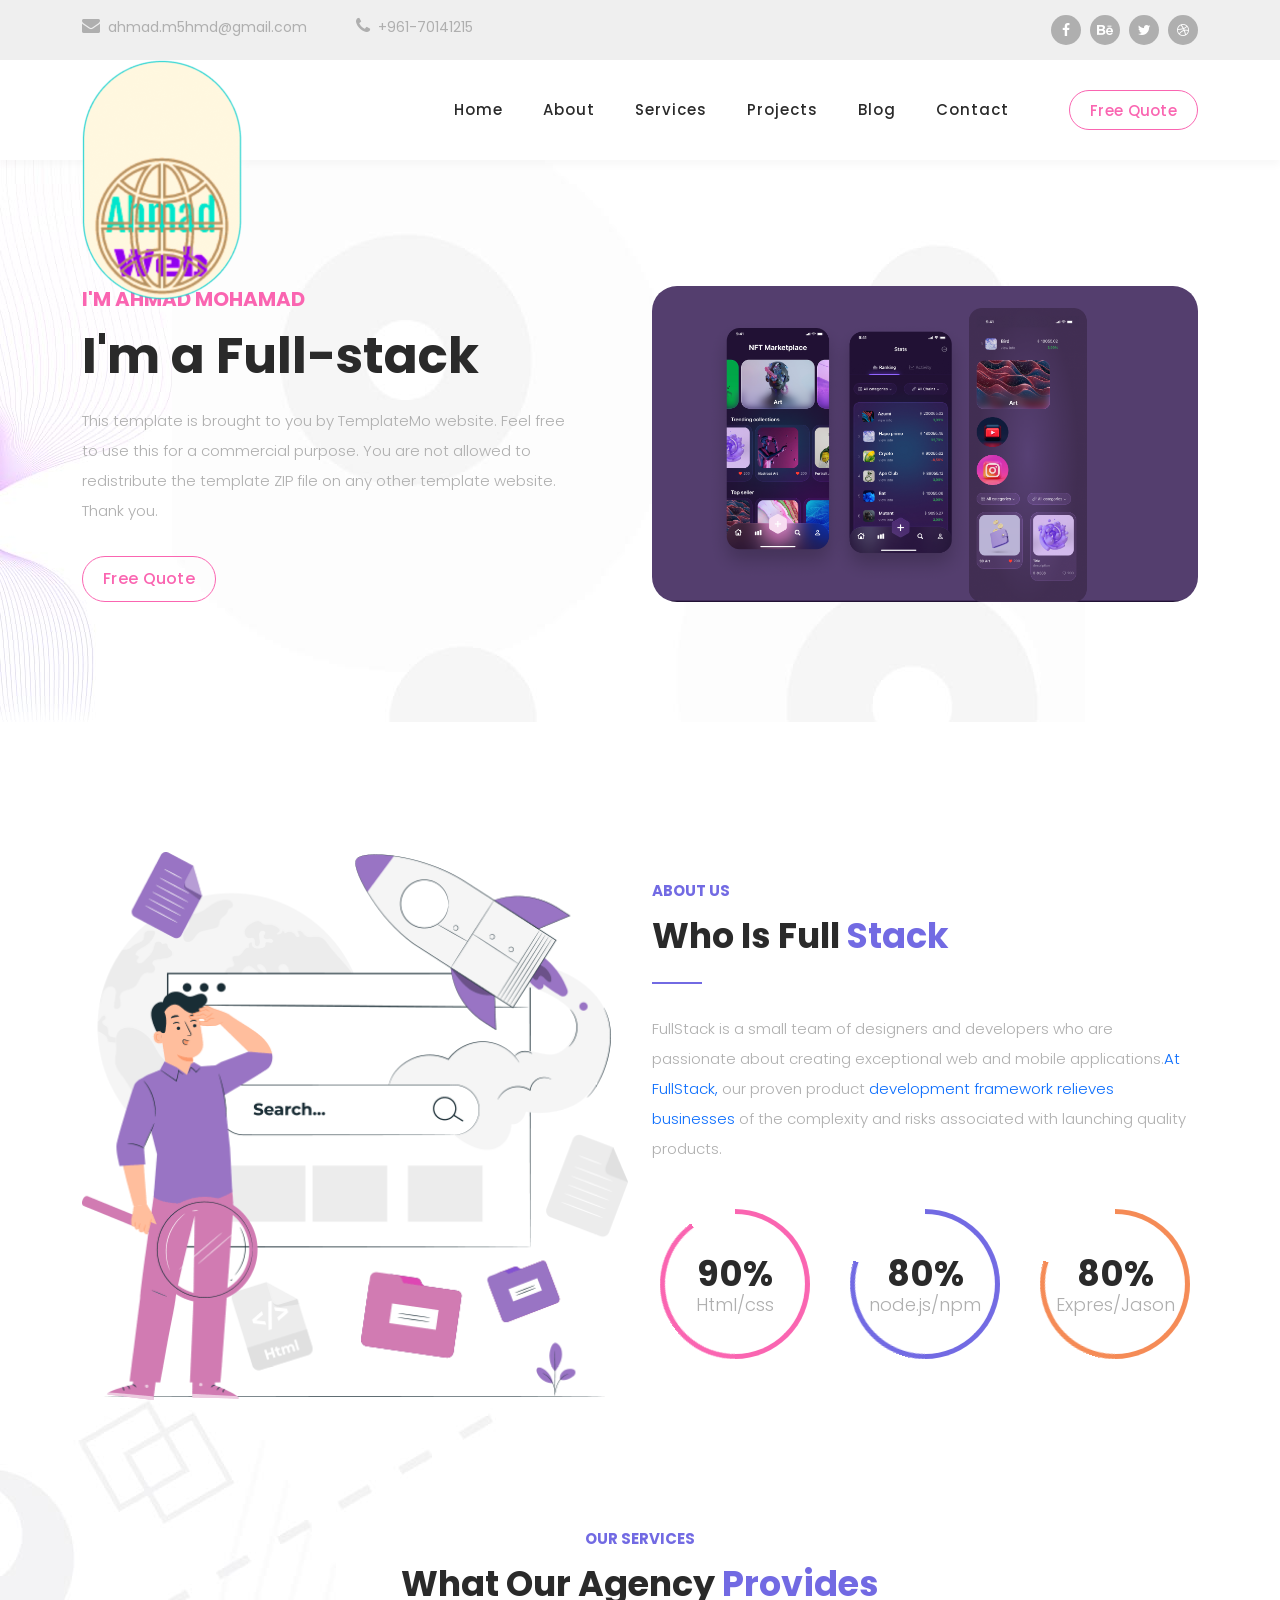
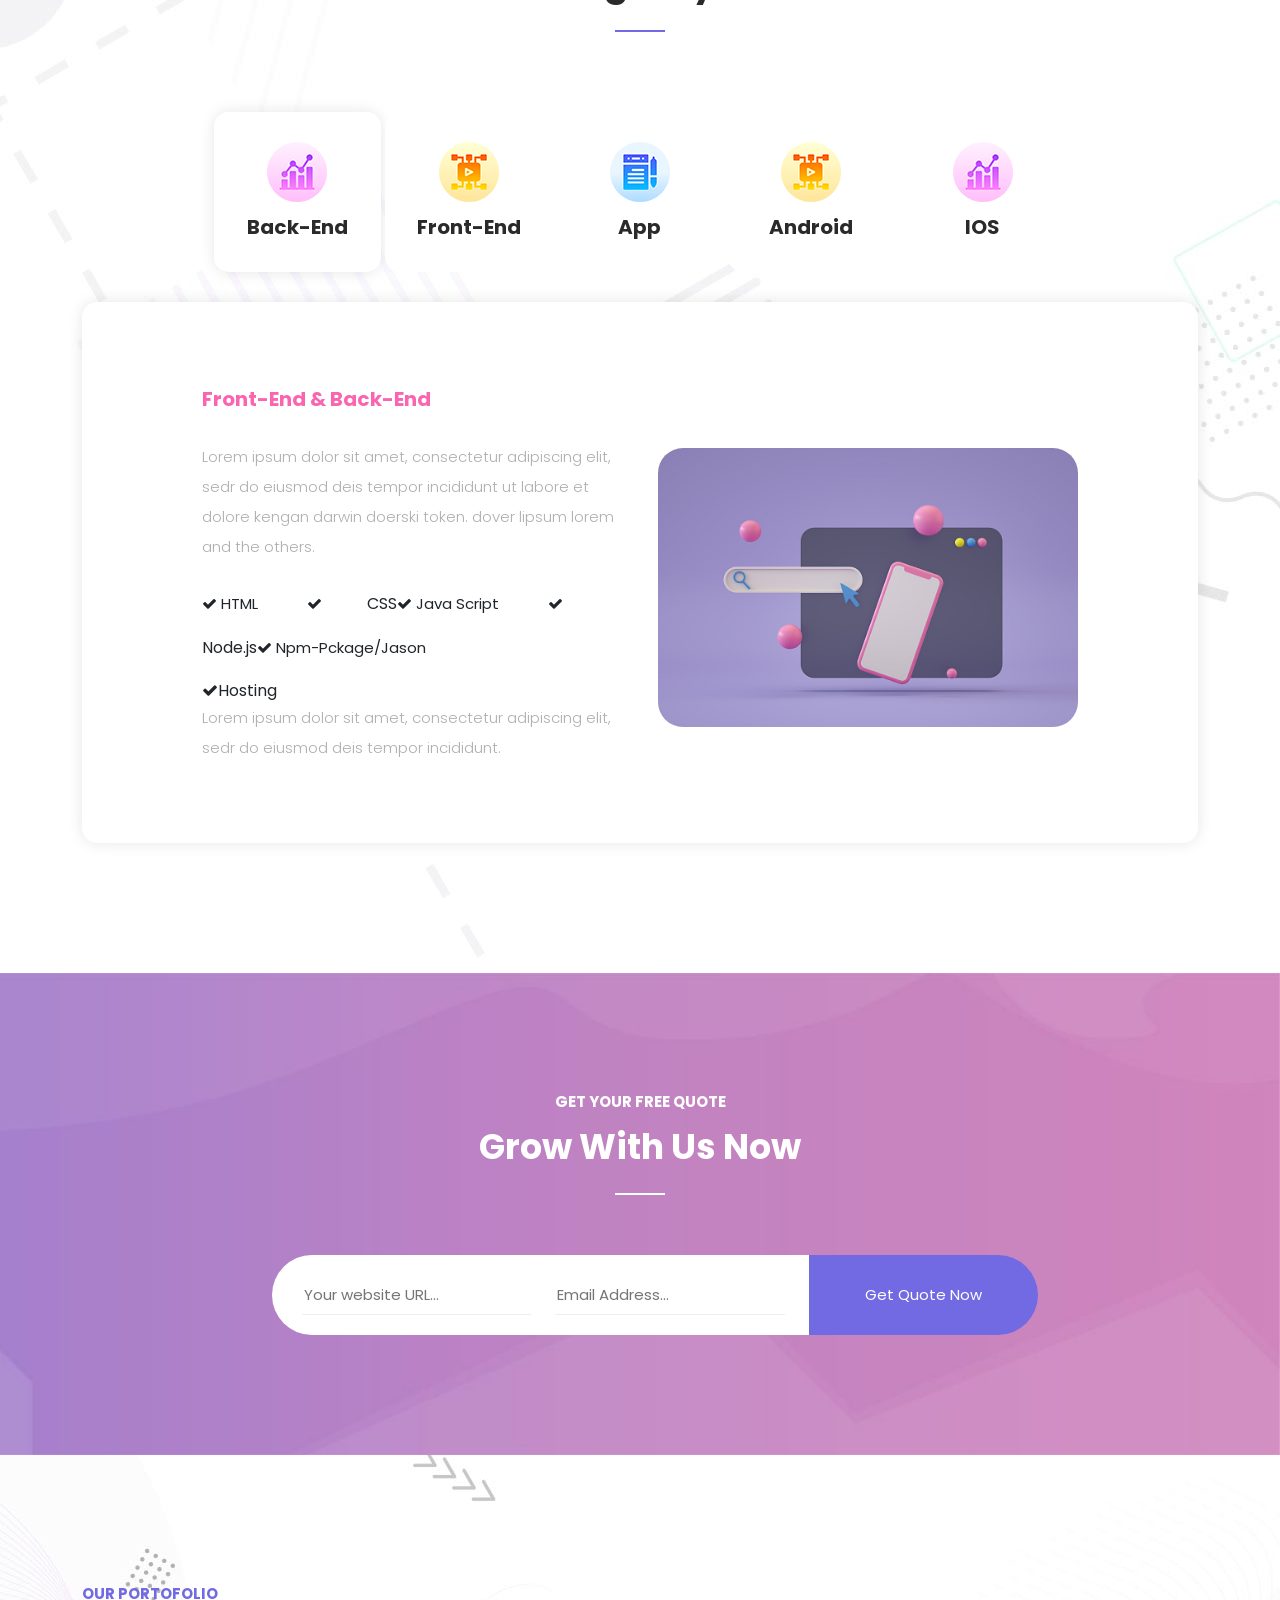
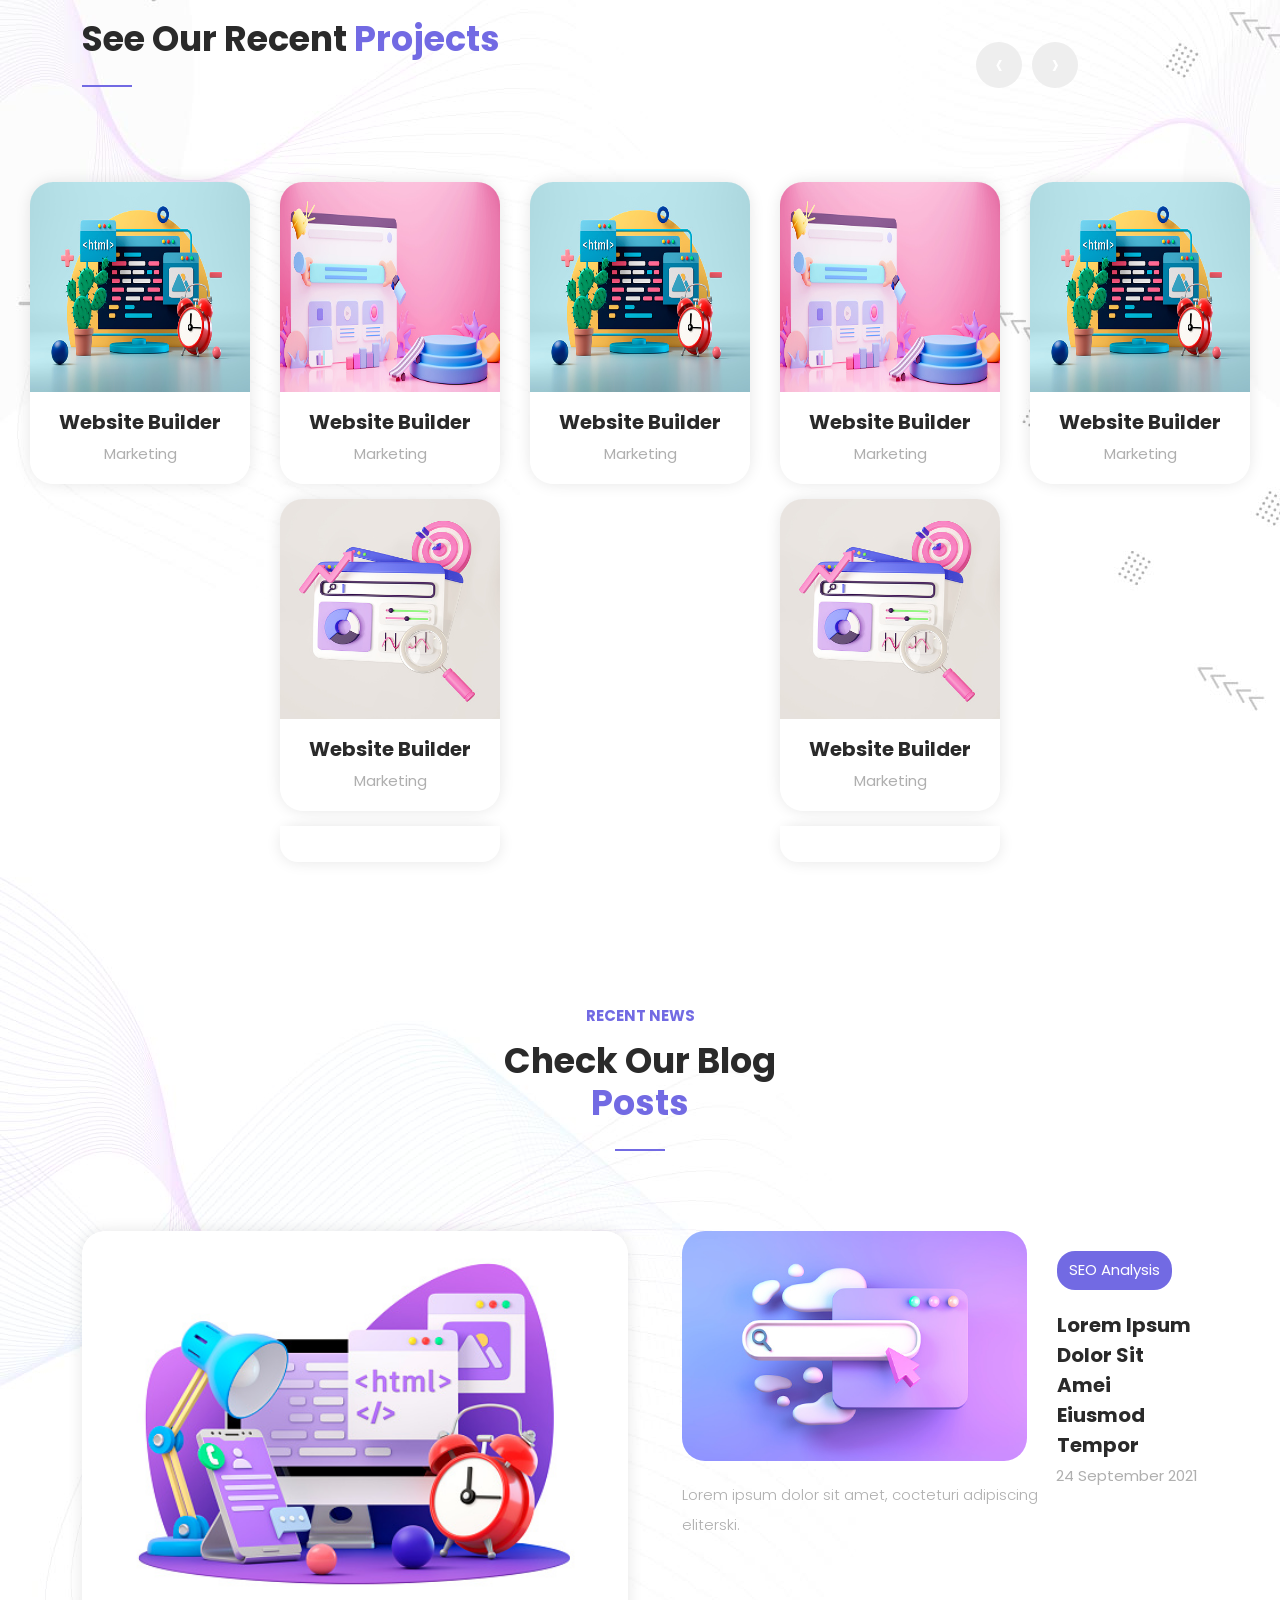
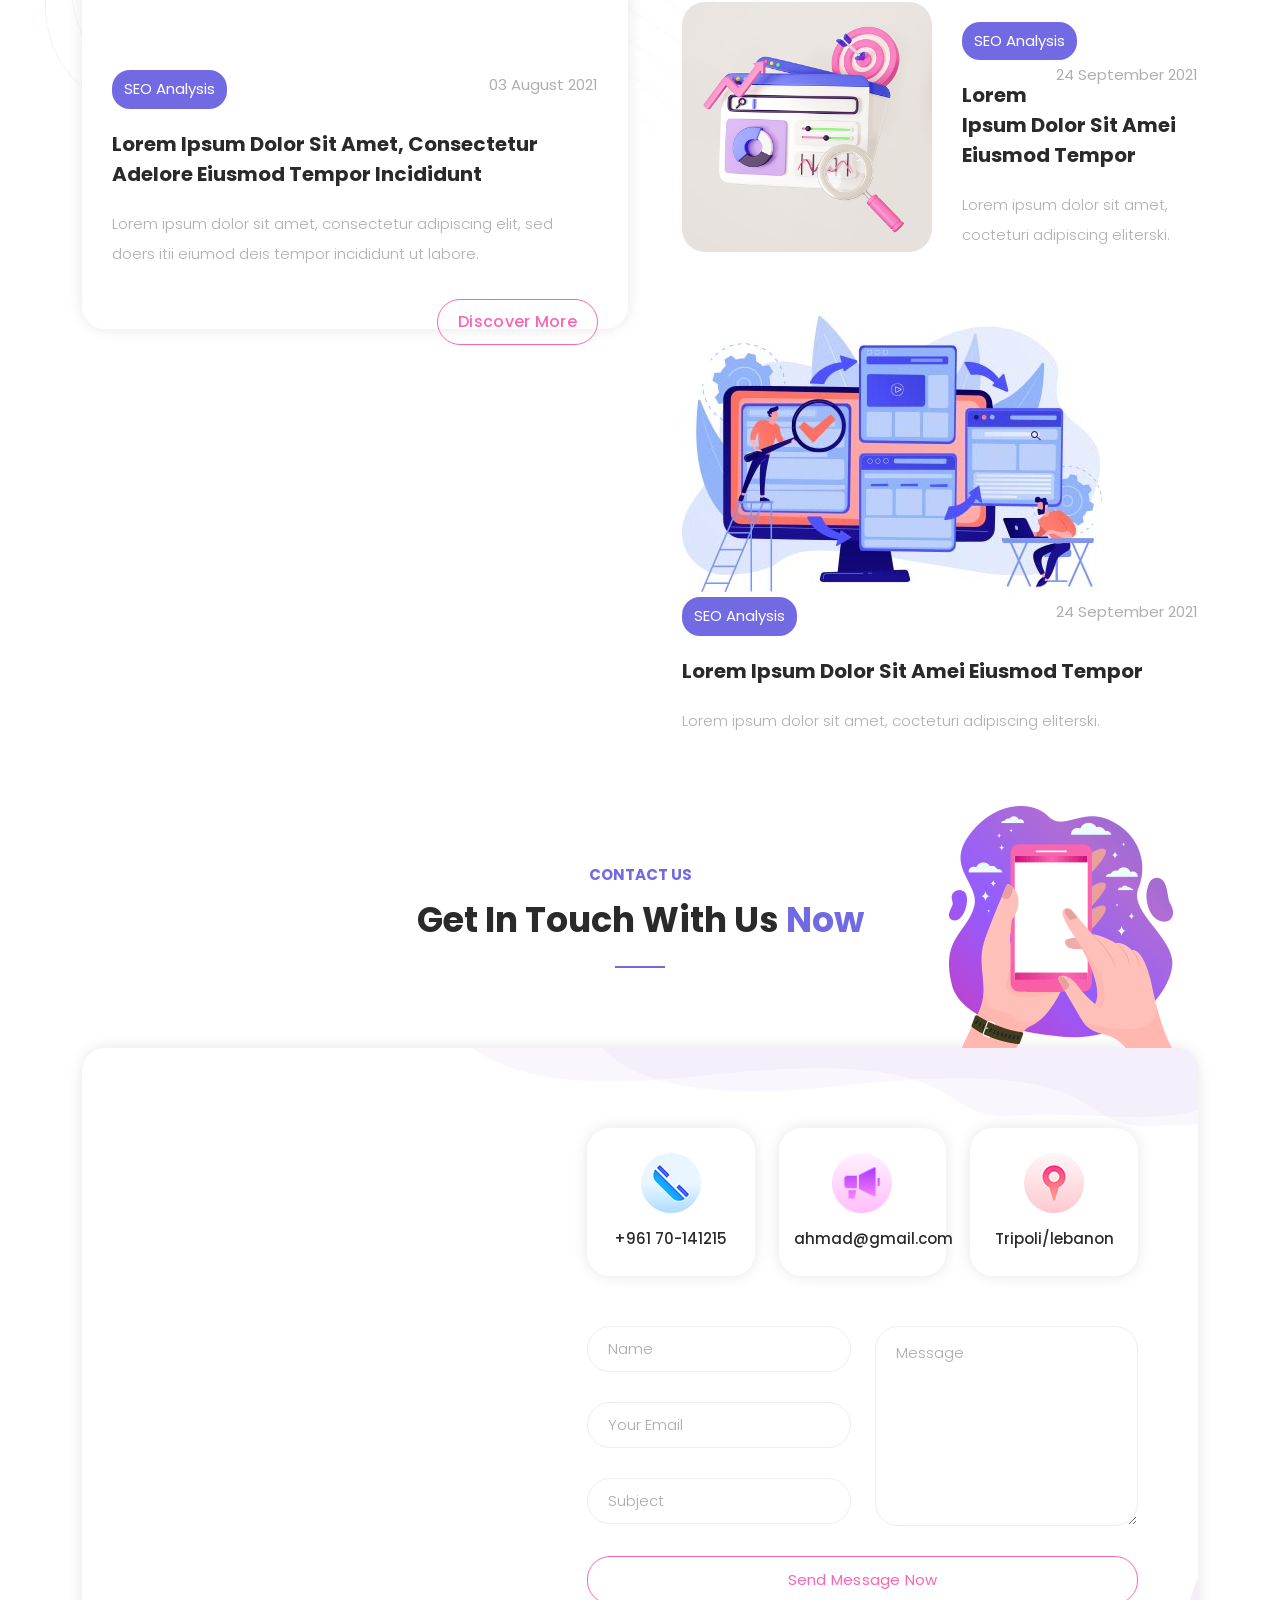
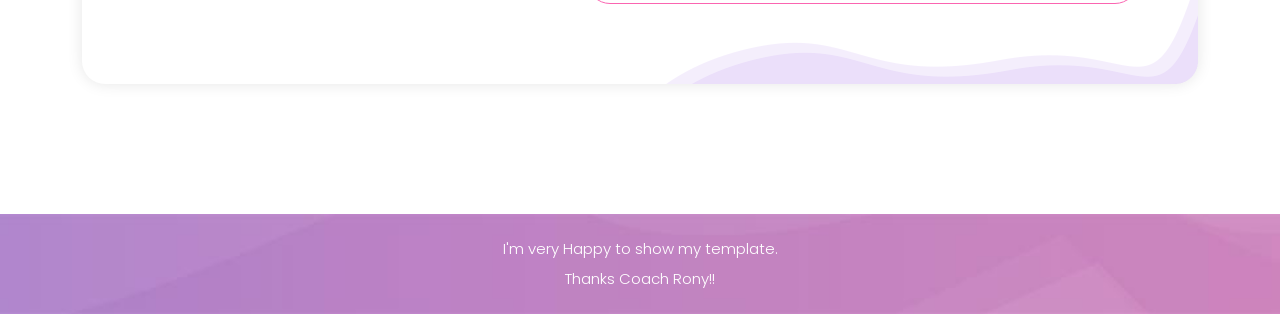
<file: index.html>
<!DOCTYPE html>
<html lang="en">

  <head>

    <meta charset="UTF-8">
    <meta name="viewport" content="width=device-width, initial-scale=1, shrink-to-fit=no">
    <meta name="description" content="">
    <meta name="author" content="">
    <link rel="preconnect" href="https://fonts.googleapis.com">
    <link rel="preconnect" href="https://fonts.gstatic.com" crossorigin>
    <link href="https://fonts.googleapis.com/css2?family=Poppins:wght@100;200;300;400;500;600;700;800;900&display=swap" rel="stylesheet">

    <title>Ahmad Mohamad</title>

    <!-- Bootstrap core CSS -->
    <link href="vendor/bootstrap/css/bootstrap.min.css" rel="stylesheet">


    <!-- Additional CSS Files -->
    <link rel="stylesheet" href="assets/css/fontawesome.css">
    <link rel="stylesheet" href="assets/css/templatemo-digimedia-v1.css">
    <link rel="stylesheet" href="assets/css/animated.css">
    <link rel="stylesheet" href="assets/css/owl.css">
<!--

TemplateMo 568 DigiMedia

https://templatemo.com/tm-568-digimedia

-->
  </head>

<body>

  <!-- ***** Preloader Start ***** -->
  <div id="js-preloader" class="js-preloader">
    <div class="preloader-inner">
      <span class="dot"></span>
      <div class="dots">
        <span></span>
        <span></span>
        <span></span>
      </div>
    </div>
  </div>
  <!-- ***** Preloader End ***** -->

  <!-- Pre-header Starts -->
  <div class="pre-header">
    <div class="container">
      <div class="row">
        <div class="col-lg-8 col-sm-8 col-7">
          <ul class="info">
            <li><a href="#"><i class="fa fa-envelope"></i>ahmad.m5hmd@gmail.com</a></li>
            <li><a href="#"><i class="fa fa-phone"></i>+961-70141215</a></li>
          </ul>
        </div>
        <div class="col-lg-4 col-sm-4 col-5">
          <ul class="social-media">
            <li><a href="#"><i class="fa fa-facebook"></i></a></li>
            <li><a href="#"><i class="fa fa-behance"></i></a></li>
            <li><a href="#"><i class="fa fa-twitter"></i></a></li>
            <li><a href="#"><i class="fa fa-dribbble"></i></a></li>
          </ul>
        </div>
      </div>
    </div>
  </div>
  <!-- Pre-header End -->

  <!-- ***** Header Area Start ***** -->
  <header class="header-area header-sticky wow slideInDown" data-wow-duration="0.75s" data-wow-delay="0s">
    <div class="container">
      <div class="row">
        <div class="col-12">
          <nav class="main-nav">
            <!-- ***** Logo Start ***** -->
            <a href="index.html" class="logo">
              <img src="assets/images/a2-2.png" alt="" class="a-1">
            </a>
            <!-- ***** Logo End ***** -->
            <!-- ***** Menu Start ***** -->
            <ul class="nav">
              <li class="scroll-to-section"><a href="#top" class="active">Home</a></li>
              <li class="scroll-to-section"><a href="#about">About</a></li>
              <li class="scroll-to-section"><a href="#services">Services</a></li>
              <li class="scroll-to-section"><a href="#portfolio">Projects</a></li>
              <li class="scroll-to-section"><a href="#blog">Blog</a></li>
              <li class="scroll-to-section"><a href="#contact">Contact</a></li> 
              <li class="scroll-to-section"><div class="border-first-button"><a href="#contact">Free Quote</a></div></li> 
            </ul>        
            <a class='menu-trigger'>
                <span>Menu</span>
            </a>
            <!-- ***** Menu End ***** -->
          </nav>
        </div>
      </div>
    </div>
  </header>
  <!-- ***** Header Area End ***** -->

  <div class="main-banner wow fadeIn" id="top" data-wow-duration="1s" data-wow-delay="0.5s">
    <div class="container">
      <div class="row">
        <div class="col-lg-12">
          <div class="row">
            <div class="col-lg-6 align-self-center">
              <div class="left-content show-up header-text wow fadeInLeft" data-wow-duration="1s" data-wow-delay="1s">
                <div class="row">
                  <div class="col-lg-12">
                    <h6>I'm Ahmad Mohamad</h6>
                    <h2>I'm a Full-stack </h2>
                    <p>This template is brought to you by TemplateMo website. Feel free to use this for a commercial purpose. You are not allowed to redistribute the template ZIP file on any other template website. Thank you.</p>
                  </div>
                  <div class="col-lg-12">
                    <div class="border-first-button scroll-to-section">
                      <a href="#contact">Free Quote</a>
                    </div>
                  </div>
                </div>
              </div>
            </div>
            <div class="col-lg-6">
              <div class="right-image wow fadeInRight" data-wow-duration="1s" data-wow-delay="0.5s">
                <img src="assets/images/UI Design a Dark Mode NFT app (Community).png" alt="" class="a-10">
              </div>
            </div>
          </div>
        </div>
      </div>
    </div>
  </div>

  <div id="about" class="about section">
    <div class="container">
      <div class="row">
        <div class="col-lg-12">
          <div class="row">
            <div class="col-lg-6">
              <div class="about-left-image  wow fadeInLeft" data-wow-duration="1s" data-wow-delay="0.5s">
                <img src="assets/images/about-dec.png" alt="">
              </div>
            </div>
            <div class="col-lg-6 align-self-center  wow fadeInRight" data-wow-duration="1s" data-wow-delay="0.5s">
              <div class="about-right-content">
                <div class="section-heading">
                  <h6>About Us</h6>
                  <h4>Who is Full <em>Stack</em></h4>
                  <div class="line-dec"></div>
                </div>
                <p>FullStack is a small team of designers and developers who are passionate about creating exceptional web and mobile applications.<a rel="nofollow" href="http://paypal.me/templatemo" target="_blank">At FullStack,</a>  our proven product  <a href="https://templatemo.com/contact" target="_blank"> development framework relieves businesses</a> of the complexity and risks associated with launching quality products.</p>
                <div class="row">
                  <div class="col-lg-4 col-sm-4">
                    <div class="skill-item first-skill-item wow fadeIn" data-wow-duration="1s" data-wow-delay="0s">
                      <div class="progress" data-percentage="90">
                        <span class="progress-left">
                          <span class="progress-bar"></span>
                        </span>
                        <span class="progress-right">
                          <span class="progress-bar"></span>
                        </span>
                        <div class="progress-value">
                          <div>
                            90%<br>
                            <span>Html/css</span>
                          </div>
                        </div>
                      </div>
                    </div>
                  </div>
                  <div class="col-lg-4 col-sm-4">
                    <div class="skill-item second-skill-item wow fadeIn" data-wow-duration="1s" data-wow-delay="0s">
                      <div class="progress" data-percentage="80">
                        <span class="progress-left">
                          <span class="progress-bar"></span>
                        </span>
                        <span class="progress-right">
                          <span class="progress-bar"></span>
                        </span>
                        <div class="progress-value">
                          <div>
                            80%<br>
                            <span>node.js/npm</span>
                          </div>
                        </div>
                      </div>
                    </div>
                  </div>
                  <div class="col-lg-4 col-sm-4">
                    <div class="skill-item third-skill-item wow fadeIn" data-wow-duration="1s" data-wow-delay="0s">
                      <div class="progress" data-percentage="80">
                        <span class="progress-left">
                          <span class="progress-bar"></span>
                        </span>
                        <span class="progress-right">
                          <span class="progress-bar"></span>
                        </span>
                        <div class="progress-value">
                          <div>
                            80%<br>
                            <span>Expres/Jason</span>
                          </div>
                        </div>
                      </div>
                    </div>
                  </div>
                </div> 
              </div>
            </div>
          </div>
        </div>
      </div>
    </div>
  </div>

  <div id="services" class="services section">
    <div class="container">
      <div class="row">
        <div class="col-lg-12">
          <div class="section-heading  wow fadeInDown" data-wow-duration="1s" data-wow-delay="0.5s">
            <h6>Our Services</h6>
            <h4>What Our Agency <em>Provides</em></h4>
            <div class="line-dec"></div>
          </div>
        </div>
        <div class="col-lg-12">
          <div class="naccs">
            <div class="grid">
              <div class="row">
                <div class="col-lg-12">
                  <div class="menu">
                    <div class="first-thumb active">
                      <div class="thumb">
                        <span class="icon"><img src="assets/images/service-icon-01.png" alt=""></span>
                        Back-End
                      </div>
                    </div>
                    <div>
                      <div class="thumb">                 
                        <span class="icon"><img src="assets/images/service-icon-02.png" alt=""></span>
                        Front-End
                      </div>
                    </div>
                    <div>
                      <div class="thumb">                 
                        <span class="icon"><img src="assets/images/service-icon-03.png" alt=""></span>
                        App
                      </div>
                    </div>
                    <div>
                      <div class="thumb">                 
                        <span class="icon"><img src="assets/images/service-icon-04.png" alt=""></span>
                        Android
                      </div>
                    </div>
                    <div class="last-thumb">
                      <div class="thumb">                 
                        <span class="icon"><img src="assets/images/service-icon-01.png" alt=""></span>
                        IOS
                      </div>
                    </div>
                  </div>
                </div> 
                <div class="col-lg-12">
                  <ul class="nacc">
                    <li class="active">
                      <div>
                        <div class="thumb">
                          <div class="row">
                            <div class="col-lg-6 align-self-center">
                              <div class="left-text">
                                <h4>Front-End &amp; Back-End</h4>
                                <p>Lorem ipsum dolor sit amet, consectetur adipiscing elit, sedr do eiusmod deis tempor incididunt ut labore et dolore kengan darwin doerski token.
                                  dover lipsum lorem and the others.</p>
                                <div class="ticks-list"><span><i class="fa fa-check"></i> HTML</span> <span><i class="fa fa-check"></i></span>CSS<span><i class="fa fa-check"></i> Java Script</span>
                                  <span><i class="fa fa-check"></i> </span>Node.js<span><i class="fa fa-check"></i> Npm-Pckage/Jason</span> <div><i class="fa fa-check"></i>Hosting</div></div>
                                <p>Lorem ipsum dolor sit amet, consectetur adipiscing elit, sedr do eiusmod deis tempor incididunt.</p>
                              </div>
                            </div>
                            <div class="col-lg-6 align-self-center">
                              <div class="right-image">
                                <img src="assets/images/web3.jpg" alt="" class="a-12">
                              </div>
                            </div>
                          </div>
                        </div>
                      </div>
                    </li>
                    <li>
                      <div>
                        <div class="thumb">
                          <div class="row">
                            <div class="col-lg-6 align-self-center">
                              <div class="left-text">
                                <h4>Healthy Food &amp; Life</h4>
                                <p>Lorem ipsum dolor sit amet, consectetur adipiscing elit, sedr do eiusmod deis tempor incididunt ut labore et dolore kengan darwin doerski token.
                                  dover lipsum lorem and the others.</p>
                                <div class="ticks-list"><span><i class="fa fa-check"></i> Optimized Template</span> <span><i class="fa fa-check"></i> Data Info</span> <span><i class="fa fa-check"></i> SEO Analysis</span>
                                  <span><i class="fa fa-check"></i> Data Info</span> <span><i class="fa fa-check"></i> SEO Analysis</span> <span><i class="fa fa-check"></i> Optimized Template</span></div>
                                <p>Lorem ipsum dolor sit amet, consectetur adipiscing elit, sedr do eiusmod deis tempor incididunt.</p>
                              </div>
                            </div>
                            <div class="col-lg-6 align-self-center">
                              <div class="right-image">
                                <img src="assets/images/services-image-02.jpg" alt="">
                              </div>
                            </div>
                          </div>
                        </div>
                      </div>
                    </li>
                    <li>
                      <div>
                        <div class="thumb">
                          <div class="row">
                            <div class="col-lg-6 align-self-center">
                              <div class="left-text">
                                <h4>Car Re-search &amp; Transport</h4>
                                <p>Lorem ipsum dolor sit amet, consectetur adipiscing elit, sedr do eiusmod deis tempor incididunt ut labore et dolore kengan darwin doerski token.
                                  dover lipsum lorem and the others.</p>
                                <div class="ticks-list"><span><i class="fa fa-check"></i> Optimized Template</span> <span><i class="fa fa-check"></i> Data Info</span> <span><i class="fa fa-check"></i> SEO Analysis</span>
                                  <span><i class="fa fa-check"></i> Data Info</span> <span><i class="fa fa-check"></i> SEO Analysis</span> <span><i class="fa fa-check"></i> Optimized Template</span></div>
                                <p>Lorem ipsum dolor sit amet, consectetur adipiscing elit, sedr do eiusmod deis tempor incididunt.</p>
                              </div>
                            </div>
                            <div class="col-lg-6 align-self-center">
                              <div class="right-image">
                                <img src="assets/images/services-image-03.jpg" alt="">
                              </div>
                            </div>
                          </div>
                        </div>
                      </div>
                    </li>
                    <li>
                      <div>
                        <div class="thumb">
                          <div class="row">
                            <div class="col-lg-6 align-self-center">
                              <div class="left-text">
                                <h4>Online Shopping &amp; Tracking ID</h4>
                                <p>Lorem ipsum dolor sit amet, consectetur adipiscing elit, sedr do eiusmod deis tempor incididunt ut labore et dolore kengan darwin doerski token.
                                  dover lipsum lorem and the others.</p>
                                <div class="ticks-list"><span><i class="fa fa-check"></i> Optimized Template</span> <span><i class="fa fa-check"></i> Data Info</span> <span><i class="fa fa-check"></i> SEO Analysis</span>
                                  <span><i class="fa fa-check"></i> Data Info</span> <span><i class="fa fa-check"></i> SEO Analysis</span> <span><i class="fa fa-check"></i> Optimized Template</span></div>
                                <p>Lorem ipsum dolor sit amet, consectetur adipiscing elit, sedr do eiusmod deis tempor incididunt.</p>
                              </div>
                            </div>
                            <div class="col-lg-6 align-self-center">
                              <div class="right-image">
                                <img src="assets/images/services-image-04.jpg" alt="">
                              </div>
                            </div>
                          </div>
                        </div>
                      </div>
                    </li>
                    <li>
                      <div>
                        <div class="thumb">
                          <div class="row">
                            <div class="col-lg-6 align-self-center">
                              <div class="left-text">
                                <h4>Enjoy &amp; Travel</h4>
                                <p>Lorem ipsum dolor sit amet, consectetur adipiscing elit, sedr do eiusmod deis tempor incididunt ut labore et dolore kengan darwin doerski token.
                                  dover lipsum lorem and the others.</p>
                                <div class="ticks-list"><span><i class="fa fa-check"></i> Optimized Template</span> <span><i class="fa fa-check"></i> Data Info</span> <span><i class="fa fa-check"></i> SEO Analysis</span>
                                  <span><i class="fa fa-check"></i> Data Info</span> <span><i class="fa fa-check"></i> SEO Analysis</span> <span><i class="fa fa-check"></i> Optimized Template</span></div>
                                <p>Lorem ipsum dolor sit amet, consectetur adipiscing elit, sedr do eiusmod deis tempor incididunt.</p>
                              </div>
                            </div>
                            <div class="col-lg-6 align-self-center">
                              <div class="right-image">
                                <img src="assets/images/services-image.jpg" alt="">
                              </div>
                            </div>
                          </div>
                        </div>
                      </div>
                    </li>
                  </ul>
                </div>          
              </div>
            </div>
          </div>
        </div>
      </div>
    </div>
  </div>

  
  <div id="free-quote" class="free-quote">
    <div class="container">
      <div class="row">
        <div class="col-lg-4 offset-lg-4">
          <div class="section-heading  wow fadeIn" data-wow-duration="1s" data-wow-delay="0.3s">
            <h6>Get Your Free Quote</h6>
            <h4>Grow With Us Now</h4>
            <div class="line-dec"></div>
          </div>
        </div>
        <div class="col-lg-8 offset-lg-2  wow fadeIn" data-wow-duration="1s" data-wow-delay="0.8s">
          <form id="search" action="#" method="GET">
            <div class="row">
              <div class="col-lg-4 col-sm-4">
                <fieldset>
                  <input type="web" name="web" class="website" placeholder="Your website URL..." autocomplete="on" required>
                </fieldset>
              </div>
              <div class="col-lg-4 col-sm-4">
                <fieldset>
                  <input type="address" name="address" class="email" placeholder="Email Address..." autocomplete="on" required>
                </fieldset>
              </div>
              <div class="col-lg-4 col-sm-4">
                <fieldset>
                  <button type="submit" class="main-button">Get Quote Now</button>
                </fieldset>
              </div>
            </div>
          </form>
        </div>
      </div>
    </div>
  </div>


  <div id="portfolio" class="our-portfolio section">
    <div class="container">
      <div class="row">
        <div class="col-lg-5">
          <div class="section-heading wow fadeInLeft" data-wow-duration="1s" data-wow-delay="0.3s">
            <h6>Our Portofolio</h6>
            <h4>See Our Recent <em>Projects</em></h4>
            <div class="line-dec"></div>
          </div>
        </div>
      </div>
    </div>
    <div class="container-fluid wow fadeIn" data-wow-duration="1s" data-wow-delay="0.7s">
      <div class="row">
        <div class="col-lg-12">
          <div class="loop owl-carousel">
            <div class="item">
              <a href="#">
                <div class="portfolio-item">
                <div class="thumb">
                  <img src="assets/images/html.jpg" alt="" class="a-14">
                </div>
                <div class="down-content">
                  <h4>Website Builder</h4>
                  <span>Marketing</span>
                </div>
              </div>
              </a>  
            </div>
            <div class="item">
              <a href="#">
                <div class="portfolio-item">
                <div class="thumb">
                  <img src="assets/images/web9.jpg" alt class="a-15"
                </div>
                <div class="down-content">
                  <h4>Website Builder</h4>
                  <span>Marketing</span>
                </div>
              </div>
              </a>  
            </div>
            <div class="item">
              <a href="#">
                <div class="portfolio-item">
                <div class="thumb">
                  <img src="assets/images/web6.jpg" alt="">
                </div>
                <div class="down-content">
                  <h4>Website Builder</h4>
                  <span>Marketing</span>
                </div>
              </div>
              </a>  
            </div>
            <div class="item">
              <a href="#">
                <div class="portfolio-item">
                <div class="thumb">
                  <!--<img src="assets/images/we.jpg" alt="">-->
                </div>
                <div class="down-content">
                  
                </div>
              </div>
              </a>  
            </div>
            <div class="item">
              <a href="#">
                <div class="portfolio-item">
                <div class="thumb">
                  <!--<img src="assets/images/portfolio-04.jpg" alt="">-->
                </div>
                <!--<div class="down-content">
                  <h4>Website Builder</h4>
                  <span>Marketing</span>-->
                </div>
              </div>
              </a>  
            </div>
          </div>
        </div>
      </div>
    </div>
  </div>
  
  <div id="blog" class="blog">
    <div class="container">
      <div class="row">
        <div class="col-lg-4 offset-lg-4  wow fadeInDown" data-wow-duration="1s" data-wow-delay="0.3s">
          <div class="section-heading">
            <h6>Recent News</h6>
            <h4>Check Our Blog <em>Posts</em></h4>
            <div class="line-dec"></div>
          </div>
        </div>
        <div class="col-lg-6 show-up wow fadeInUp" data-wow-duration="1s" data-wow-delay="0.3s">
          <div class="blog-post">
            <div class="thumb">
              <a href="#"><img src="assets/images/web1.jpg" alt=""></a>
            </div>
            <div class="down-content">
              <span class="category">SEO Analysis</span>
              <span class="date">03 August 2021</span>
              <a href="#"><h4>Lorem Ipsum Dolor Sit Amet, Consectetur Adelore
                Eiusmod Tempor Incididunt</h4></a>
              <p>Lorem ipsum dolor sit amet, consectetur adipiscing elit, sed doers itii eiumod deis tempor incididunt ut labore.</p>
              <!--<span class="author"><img src="assets/images/author-post.jpg" alt="">By: Ahmad Mohamad</span>-->
              <div class="border-first-button"><a href="#">Discover More</a></div>
            </div>
          </div>
        </div>
        <div class="col-lg-6 wow fadeInUp" data-wow-duration="1s" data-wow-delay="0.3s">
          <div class="blog-posts">
            <div class="row">
              <div class="col-lg-12">
                <div class="post-item">
                  <div class="thumb">
                    <a href="#"><img src="assets/images/web2.jpg" alt="" class="a-11"></a>
                  </div>
                  <div class="right-content">
                    <span class="category">SEO Analysis</span>
                    <span class="date">24 September 2021</span>
                    <a href="#"><h4>Lorem Ipsum Dolor Sit Amei Eiusmod Tempor</h4></a>
                    <p>Lorem ipsum dolor sit amet, cocteturi adipiscing eliterski.</p>
                  </div>
                </div>
              </div>
              <div class="col-lg-12">
                <div class="post-item">
                  <div class="thumb">
                    <a href="#"><img src="assets/images/web6.jpg" alt="" class="a-13"></a>
                  </div>
                  <div class="right-content">
                    <span class="category">SEO Analysis</span>
                    <span class="date">24 September 2021</span>
                    <a href="#"><h4>Lorem Ipsum Dolor Sit Amei Eiusmod Tempor</h4></a>
                    <p>Lorem ipsum dolor sit amet, cocteturi adipiscing eliterski.</p>
                  </div>
                </div>
              </div>
              <div class="col-lg-12">
                <div class="post-item last-post-item">
                  <div class="thumb">
                    <a href="#"><img src="assets/images/services-image-04.jpg" alt=""></a>
                  </div>
                  <div class="right-content">
                    <span class="category">SEO Analysis</span>
                    <span class="date">24 September 2021</span>
                    <a href="#"><h4>Lorem Ipsum Dolor Sit Amei Eiusmod Tempor</h4></a>
                    <p>Lorem ipsum dolor sit amet, cocteturi adipiscing eliterski.</p>
                  </div>
                </div>
              </div>
            </div>
          </div>
        </div>
      </div>
    </div>
  </div>  

  <div id="contact" class="contact-us section">
    <div class="container">
      <div class="row">
        <div class="col-lg-6 offset-lg-3">
          <div class="section-heading wow fadeIn" data-wow-duration="1s" data-wow-delay="0.5s">
            <h6>Contact Us</h6>
            <h4>Get In Touch With Us <em>Now</em></h4>
            <div class="line-dec"></div>
          </div>
        </div>
        <div class="col-lg-12 wow fadeInUp" data-wow-duration="0.5s" data-wow-delay="0.25s">
          <form id="contact" action="" method="post">
            <div class="row">
              <div class="col-lg-12">
                <div class="contact-dec">
                  <img src="assets/images/contact-dec.png" alt="">
                </div>
              </div>
              <div class="col-lg-5">
                <div id="map">
                  <iframe src="https://www.google.com/maps/embed?pb=!1m18!1m12!1m3!1d52655.40006943628!2d35.81071940025895!3d34.427707532551985!2m3!1f0!2f0!3f0!3m2!1i1024!2i768!4f13.1!3m3!1m2!1s0x1521f6ab9db89d33%3A0x323c52527dde8578!2sTripoli!5e0!3m2!1sen!2slb!4v1662913666984!5m2!1sen!2slb" width="570" height="600" style="border-radius: 20px;" allowfullscreen="" loading="lazy" referrerpolicy="no-referrer-when-downgrade"></iframe>
                </div>
              </div>
              <div class="col-lg-7">
                <div class="fill-form">
                  <div class="row">
                    <div class="col-lg-4">
                      <div class="info-post">
                        <div class="icon">
                          <img src="assets/images/phone-icon.png" alt="">
                          <a href="#">+961 70-141215</a>
                        </div>
                      </div>
                    </div>
                    <div class="col-lg-4">
                      <div class="info-post">
                        <div class="icon">
                          <img src="assets/images/email-icon.png" alt="">
                          <a href="#">ahmad@gmail.com</a>
                        </div>
                      </div>
                    </div>
                    <div class="col-lg-4">
                      <div class="info-post">
                        <div class="icon">
                          <img src="assets/images/location-icon.png" alt="">
                          <a href="#">Tripoli/lebanon
                          </a>
                        </div>
                      </div>
                    </div>
                    <div class="col-lg-6">
                      <fieldset>
                        <input type="name" name="name" id="name" placeholder="Name" autocomplete="on" required>
                      </fieldset>
                      <fieldset>
                        <input type="text" name="email" id="email" pattern="[^ @]*@[^ @]*" placeholder="Your Email" required="">
                      </fieldset>
                      <fieldset>
                        <input type="subject" name="subject" id="subject" placeholder="Subject" autocomplete="on">
                      </fieldset>
                    </div>
                    <div class="col-lg-6">
                      <fieldset>
                        <textarea name="message" type="text" class="form-control" id="message" placeholder="Message" required=""></textarea>  
                      </fieldset>
                    </div>
                    <div class="col-lg-12">
                      <fieldset>
                        <button type="submit" id="form-submit" class="main-button ">Send Message Now</button>
                      </fieldset>
                    </div>
                  </div>
                </div>
              </div>
            </div>
          </form>
        </div>
      </div>
    </div>
  </div>

  <footer>
    <div class="container">
      <div class="row">
        <div class="col-lg-12">
          <p>I'm very Happy to show my template. 
          <br> <a href="https://templatemo.com" target="_parent" title="free css templates">Thanks Coach Rony!!</a></p>
        </div>
      </div>
    </div>
  </footer>


  <!-- Scripts -->
  <script src="vendor/jquery/jquery.min.js"></script>
  <script src="vendor/bootstrap/js/bootstrap.bundle.min.js"></script>
  <script src="assets/js/owl-carousel.js"></script>
  <script src="assets/js/animation.js"></script>
  <script src="assets/js/imagesloaded.js"></script>
  <script src="assets/js/custom.js"></script>

</body>
</html>
</file>
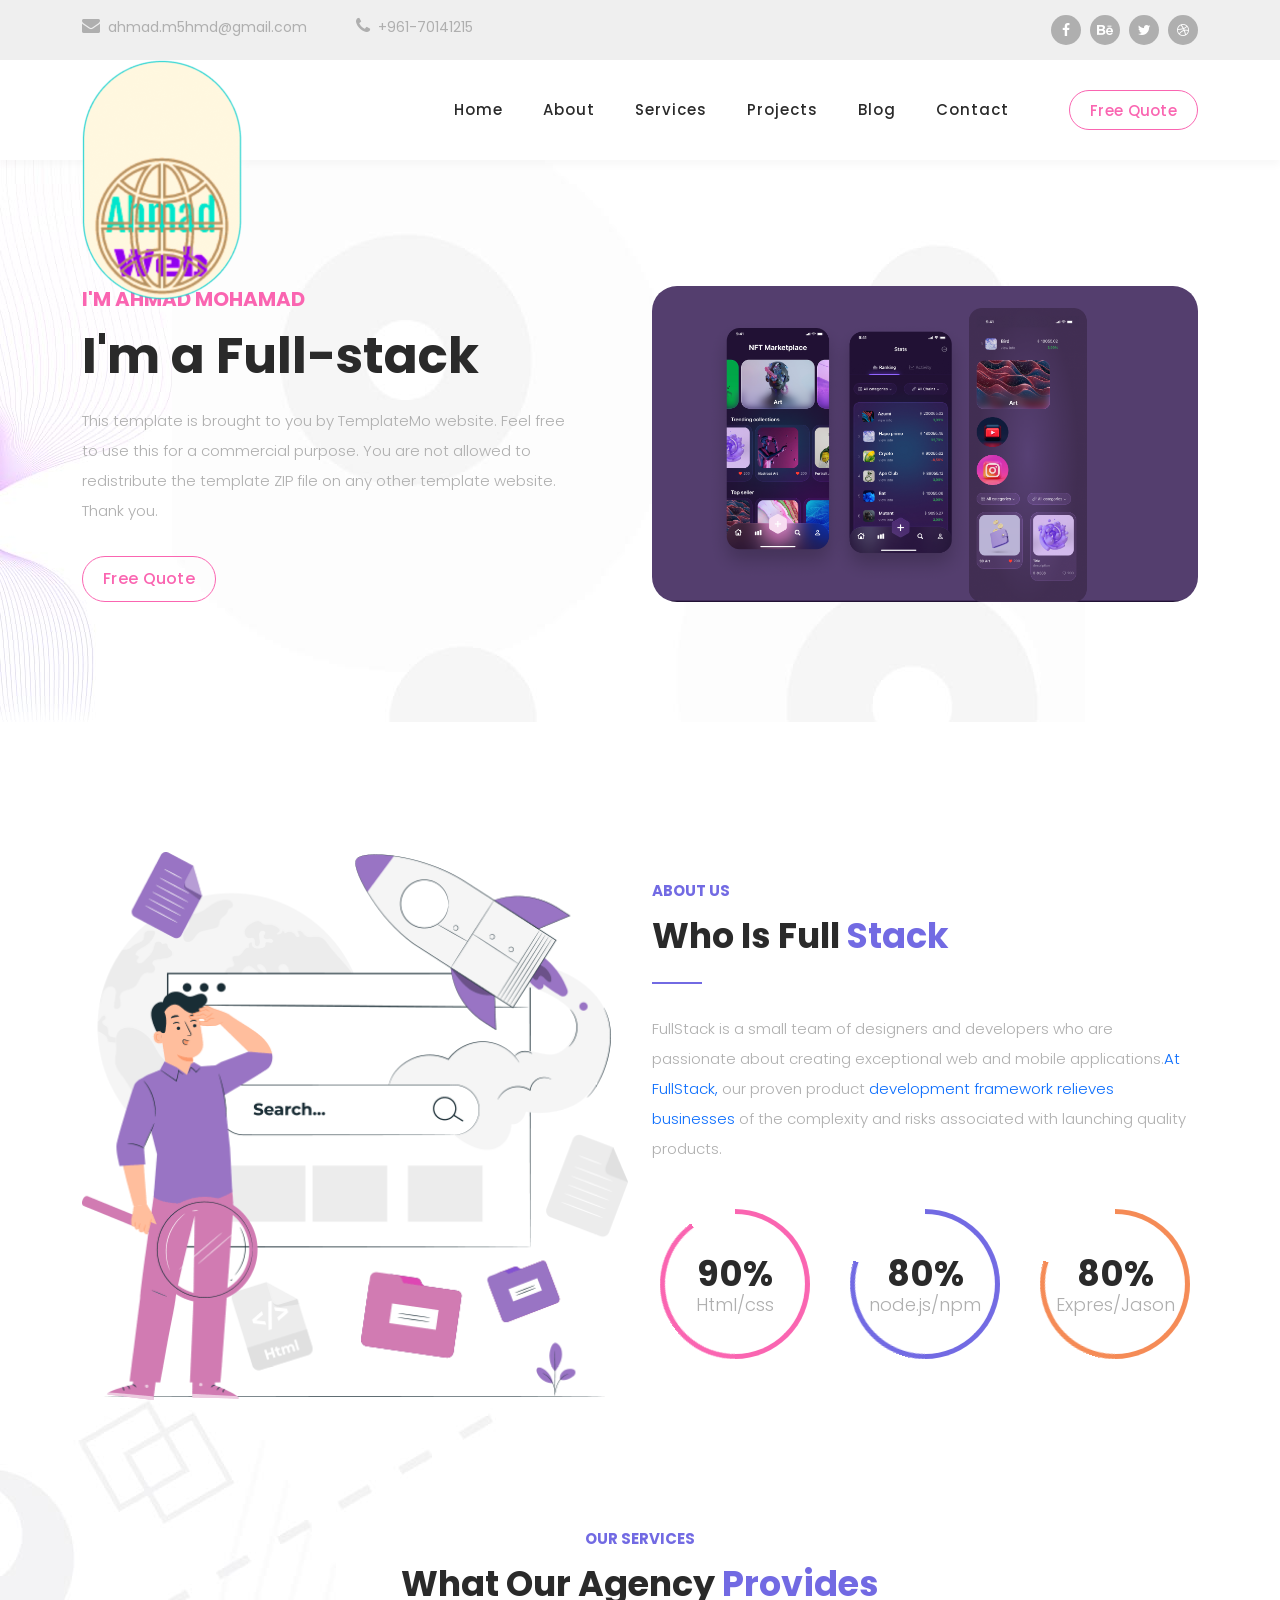
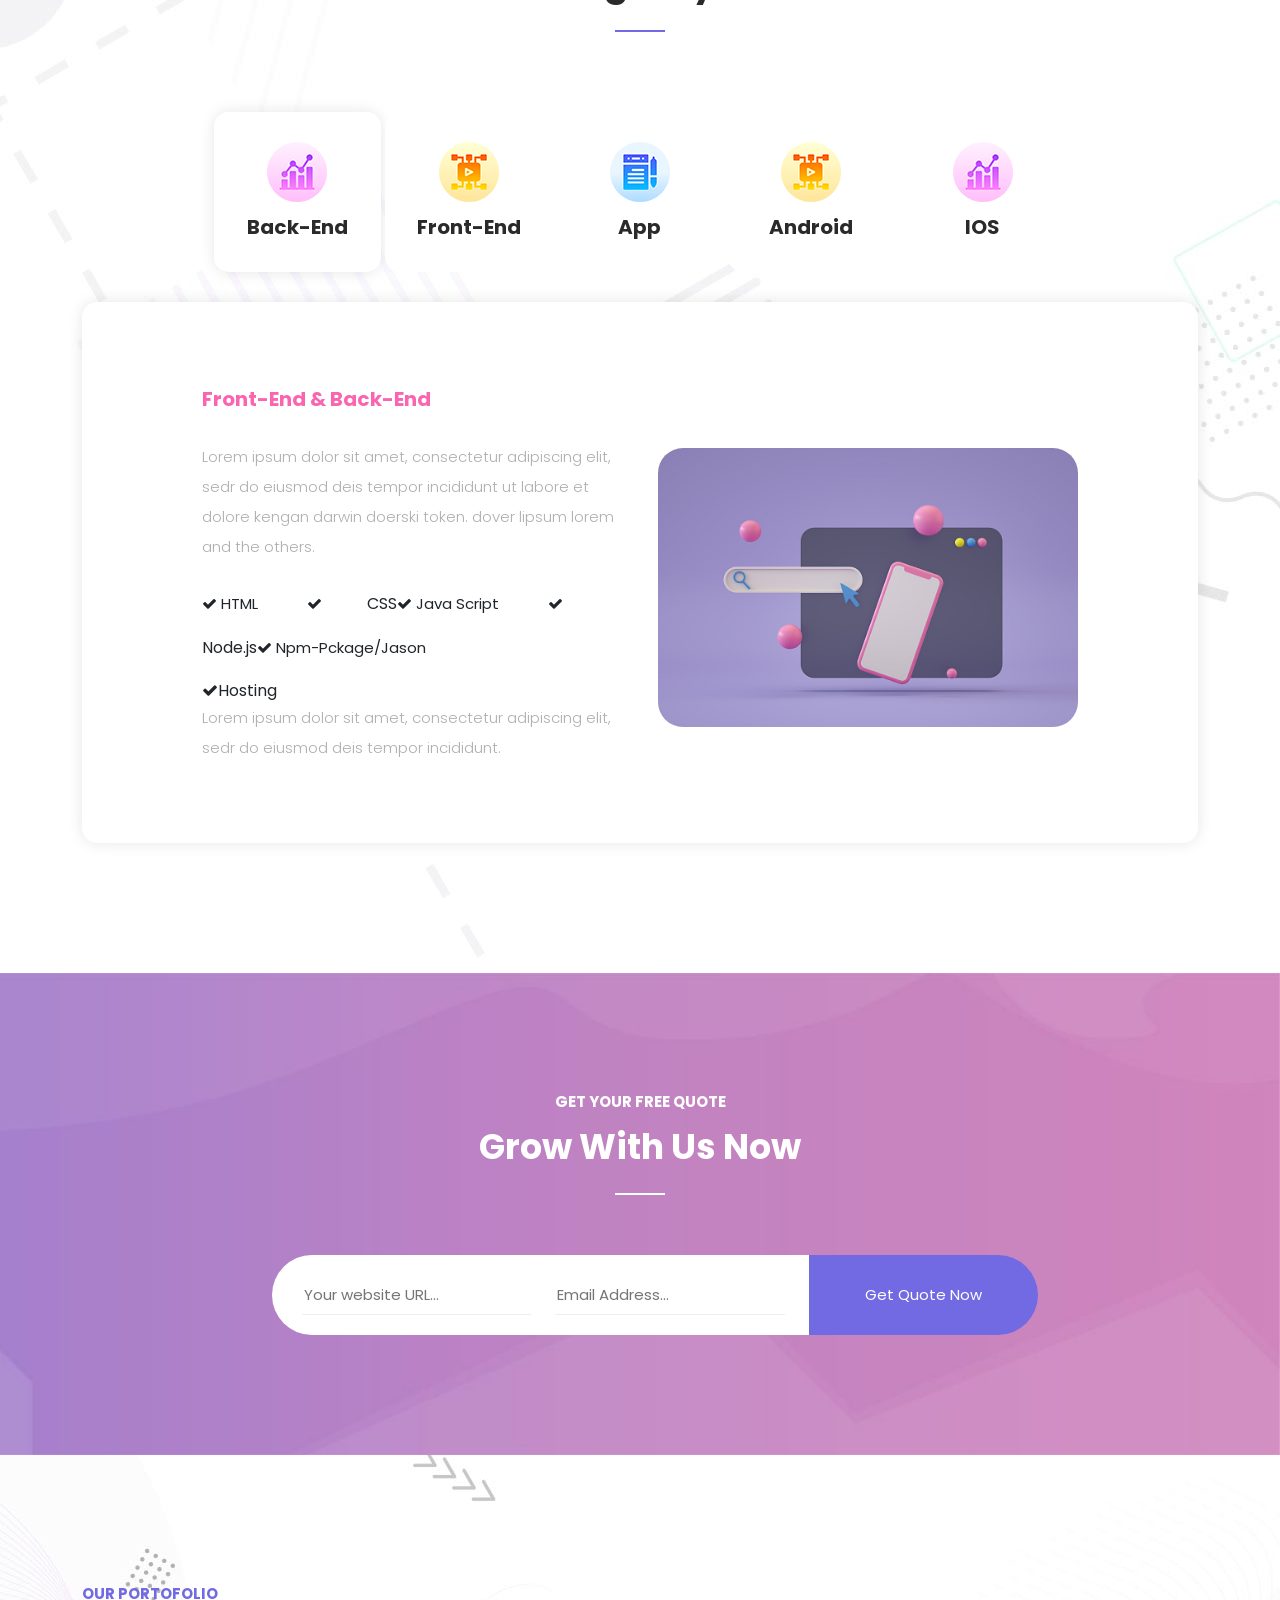
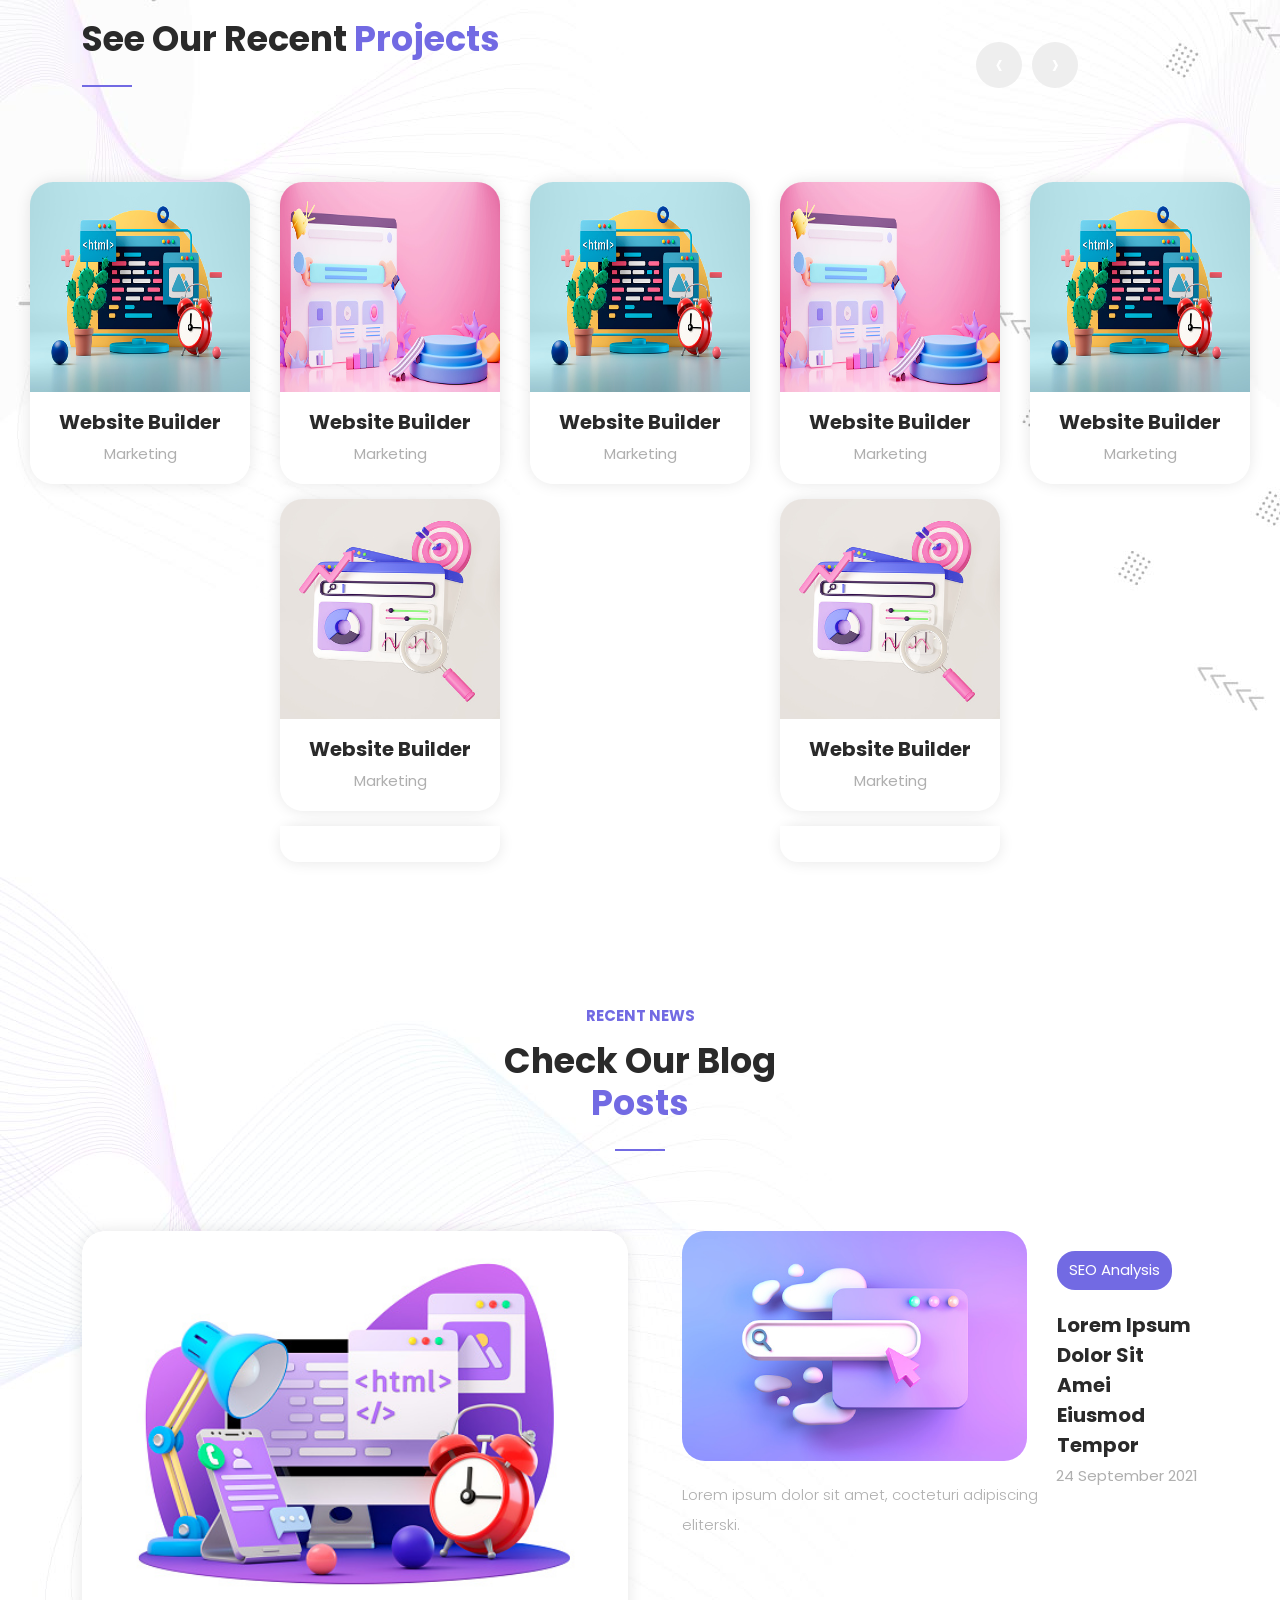
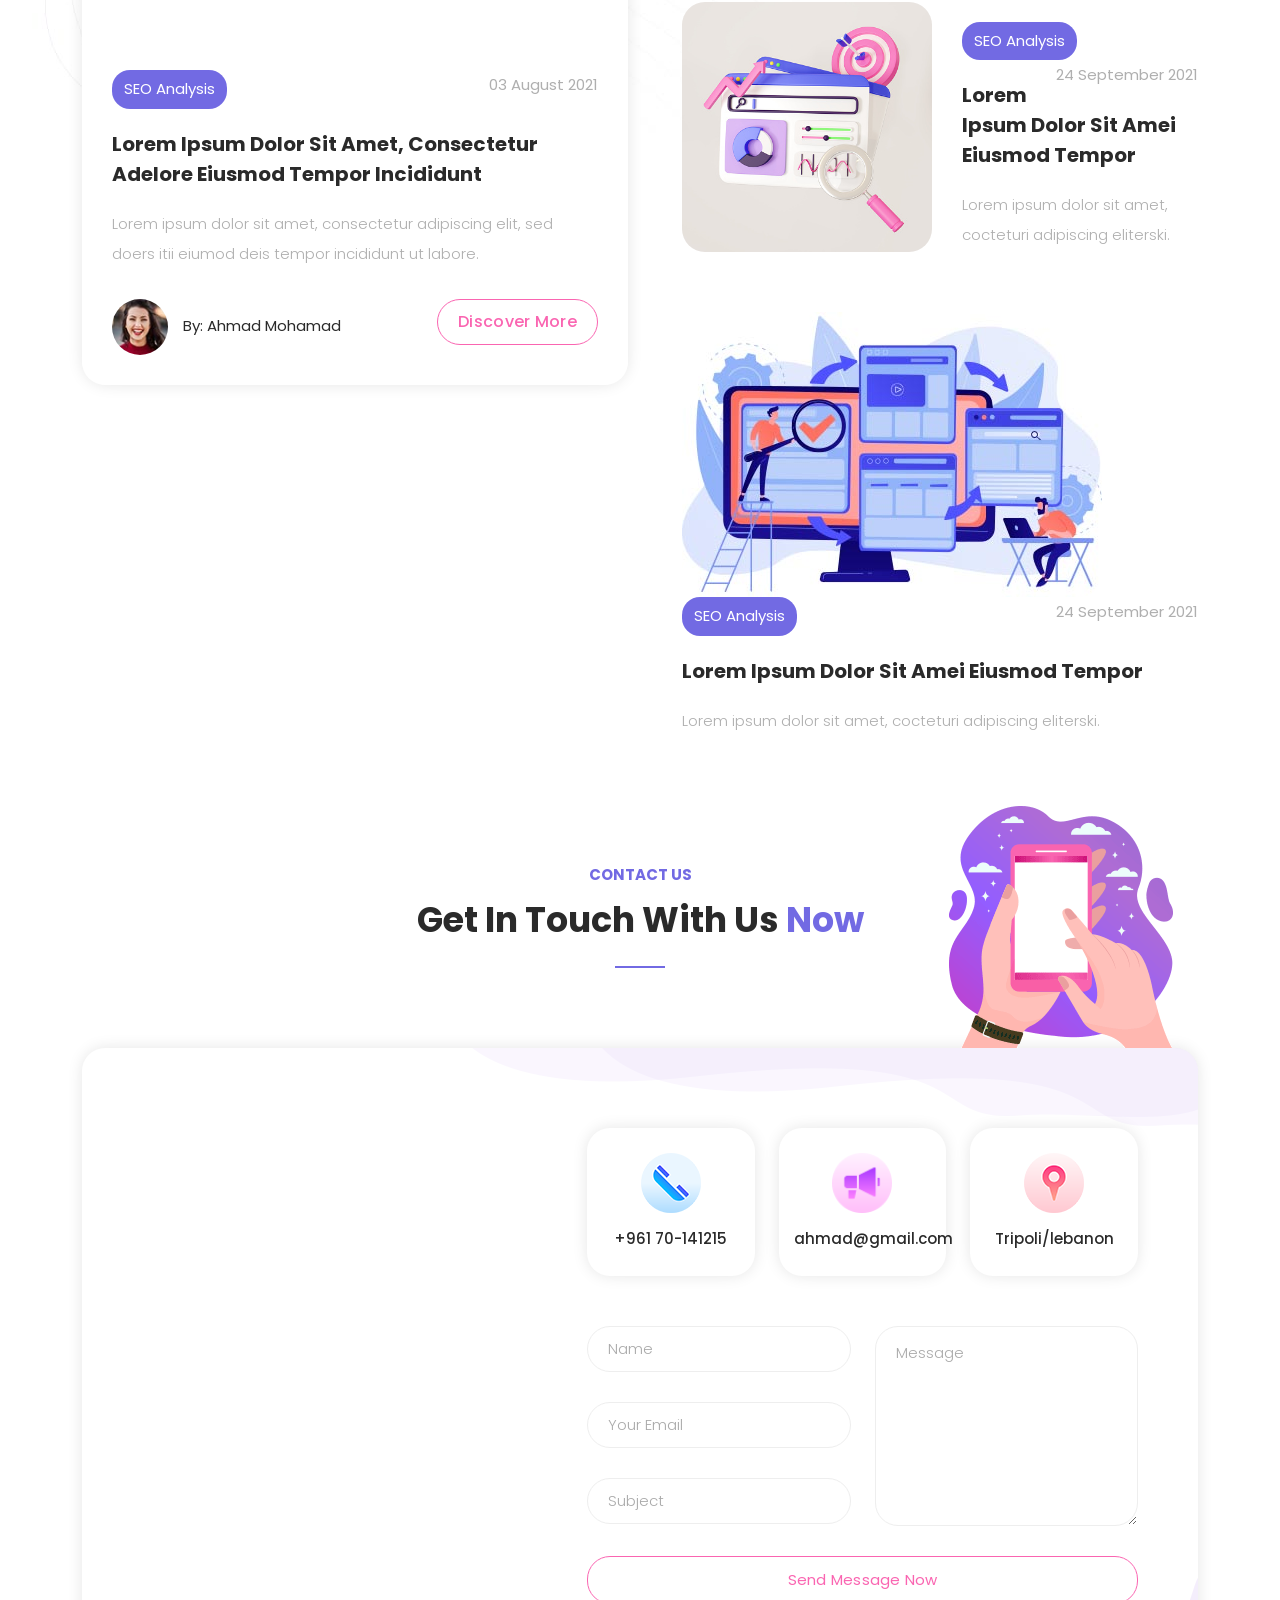
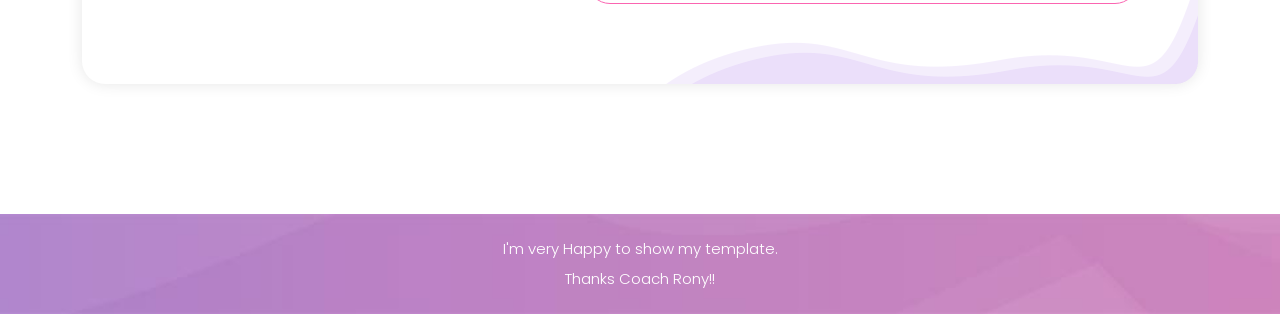
<file: homepage_1.html>
<!DOCTYPE html>
<html lang="en">

  <head>

    <meta charset="UTF-8">
    <meta name="viewport" content="width=device-width, initial-scale=1, shrink-to-fit=no">
    <meta name="description" content="">
    <meta name="author" content="">
    <link rel="preconnect" href="https://fonts.googleapis.com">
    <link rel="preconnect" href="https://fonts.gstatic.com" crossorigin>
    <link href="https://fonts.googleapis.com/css2?family=Poppins:wght@100;200;300;400;500;600;700;800;900&display=swap" rel="stylesheet">

    <title>Ahmad Mohamad</title>

    <!-- Bootstrap core CSS -->
    <link href="vendor/bootstrap/css/bootstrap.min.css" rel="stylesheet">


    <!-- Additional CSS Files -->
    <link rel="stylesheet" href="assets/css/fontawesome.css">
    <link rel="stylesheet" href="assets/css/templatemo-digimedia-v1.css">
    <link rel="stylesheet" href="assets/css/animated.css">
    <link rel="stylesheet" href="assets/css/owl.css">
<!--

TemplateMo 568 DigiMedia

https://templatemo.com/tm-568-digimedia

-->
  </head>

<body>

  <!-- ***** Preloader Start ***** -->
  <div id="js-preloader" class="js-preloader">
    <div class="preloader-inner">
      <span class="dot"></span>
      <div class="dots">
        <span></span>
        <span></span>
        <span></span>
      </div>
    </div>
  </div>
  <!-- ***** Preloader End ***** -->

  <!-- Pre-header Starts -->
  <div class="pre-header">
    <div class="container">
      <div class="row">
        <div class="col-lg-8 col-sm-8 col-7">
          <ul class="info">
            <li><a href="#"><i class="fa fa-envelope"></i>ahmad.m5hmd@gmail.com</a></li>
            <li><a href="#"><i class="fa fa-phone"></i>+961-70141215</a></li>
          </ul>
        </div>
        <div class="col-lg-4 col-sm-4 col-5">
          <ul class="social-media">
            <li><a href="#"><i class="fa fa-facebook"></i></a></li>
            <li><a href="#"><i class="fa fa-behance"></i></a></li>
            <li><a href="#"><i class="fa fa-twitter"></i></a></li>
            <li><a href="#"><i class="fa fa-dribbble"></i></a></li>
          </ul>
        </div>
      </div>
    </div>
  </div>
  <!-- Pre-header End -->

  <!-- ***** Header Area Start ***** -->
  <header class="header-area header-sticky wow slideInDown" data-wow-duration="0.75s" data-wow-delay="0s">
    <div class="container">
      <div class="row">
        <div class="col-12">
          <nav class="main-nav">
            <!-- ***** Logo Start ***** -->
            <a href="index.html" class="logo">
              <img src="assets/images/a2-2.png" alt="" class="a-1">
            </a>
            <!-- ***** Logo End ***** -->
            <!-- ***** Menu Start ***** -->
            <ul class="nav">
              <li class="scroll-to-section"><a href="#top" class="active">Home</a></li>
              <li class="scroll-to-section"><a href="#about">About</a></li>
              <li class="scroll-to-section"><a href="#services">Services</a></li>
              <li class="scroll-to-section"><a href="#portfolio">Projects</a></li>
              <li class="scroll-to-section"><a href="#blog">Blog</a></li>
              <li class="scroll-to-section"><a href="#contact">Contact</a></li> 
              <li class="scroll-to-section"><div class="border-first-button"><a href="#contact">Free Quote</a></div></li> 
            </ul>        
            <a class='menu-trigger'>
                <span>Menu</span>
            </a>
            <!-- ***** Menu End ***** -->
          </nav>
        </div>
      </div>
    </div>
  </header>
  <!-- ***** Header Area End ***** -->

  <div class="main-banner wow fadeIn" id="top" data-wow-duration="1s" data-wow-delay="0.5s">
    <div class="container">
      <div class="row">
        <div class="col-lg-12">
          <div class="row">
            <div class="col-lg-6 align-self-center">
              <div class="left-content show-up header-text wow fadeInLeft" data-wow-duration="1s" data-wow-delay="1s">
                <div class="row">
                  <div class="col-lg-12">
                    <h6>I'm Ahmad Mohamad</h6>
                    <h2>I'm a Full-stack </h2>
                    <p>This template is brought to you by TemplateMo website. Feel free to use this for a commercial purpose. You are not allowed to redistribute the template ZIP file on any other template website. Thank you.</p>
                  </div>
                  <div class="col-lg-12">
                    <div class="border-first-button scroll-to-section">
                      <a href="#contact">Free Quote</a>
                    </div>
                  </div>
                </div>
              </div>
            </div>
            <div class="col-lg-6">
              <div class="right-image wow fadeInRight" data-wow-duration="1s" data-wow-delay="0.5s">
                <img src="assets/images/UI Design a Dark Mode NFT app (Community).png" alt="" class="a-10">
              </div>
            </div>
          </div>
        </div>
      </div>
    </div>
  </div>

  <div id="about" class="about section">
    <div class="container">
      <div class="row">
        <div class="col-lg-12">
          <div class="row">
            <div class="col-lg-6">
              <div class="about-left-image  wow fadeInLeft" data-wow-duration="1s" data-wow-delay="0.5s">
                <img src="assets/images/about-dec.png" alt="">
              </div>
            </div>
            <div class="col-lg-6 align-self-center  wow fadeInRight" data-wow-duration="1s" data-wow-delay="0.5s">
              <div class="about-right-content">
                <div class="section-heading">
                  <h6>About Us</h6>
                  <h4>Who is Full <em>Stack</em></h4>
                  <div class="line-dec"></div>
                </div>
                <p>FullStack is a small team of designers and developers who are passionate about creating exceptional web and mobile applications.<a rel="nofollow" href="http://paypal.me/templatemo" target="_blank">At FullStack,</a>  our proven product  <a href="https://templatemo.com/contact" target="_blank"> development framework relieves businesses</a> of the complexity and risks associated with launching quality products.</p>
                <div class="row">
                  <div class="col-lg-4 col-sm-4">
                    <div class="skill-item first-skill-item wow fadeIn" data-wow-duration="1s" data-wow-delay="0s">
                      <div class="progress" data-percentage="90">
                        <span class="progress-left">
                          <span class="progress-bar"></span>
                        </span>
                        <span class="progress-right">
                          <span class="progress-bar"></span>
                        </span>
                        <div class="progress-value">
                          <div>
                            90%<br>
                            <span>Html/css</span>
                          </div>
                        </div>
                      </div>
                    </div>
                  </div>
                  <div class="col-lg-4 col-sm-4">
                    <div class="skill-item second-skill-item wow fadeIn" data-wow-duration="1s" data-wow-delay="0s">
                      <div class="progress" data-percentage="80">
                        <span class="progress-left">
                          <span class="progress-bar"></span>
                        </span>
                        <span class="progress-right">
                          <span class="progress-bar"></span>
                        </span>
                        <div class="progress-value">
                          <div>
                            80%<br>
                            <span>node.js/npm</span>
                          </div>
                        </div>
                      </div>
                    </div>
                  </div>
                  <div class="col-lg-4 col-sm-4">
                    <div class="skill-item third-skill-item wow fadeIn" data-wow-duration="1s" data-wow-delay="0s">
                      <div class="progress" data-percentage="80">
                        <span class="progress-left">
                          <span class="progress-bar"></span>
                        </span>
                        <span class="progress-right">
                          <span class="progress-bar"></span>
                        </span>
                        <div class="progress-value">
                          <div>
                            80%<br>
                            <span>Expres/Jason</span>
                          </div>
                        </div>
                      </div>
                    </div>
                  </div>
                </div> 
              </div>
            </div>
          </div>
        </div>
      </div>
    </div>
  </div>

  <div id="services" class="services section">
    <div class="container">
      <div class="row">
        <div class="col-lg-12">
          <div class="section-heading  wow fadeInDown" data-wow-duration="1s" data-wow-delay="0.5s">
            <h6>Our Services</h6>
            <h4>What Our Agency <em>Provides</em></h4>
            <div class="line-dec"></div>
          </div>
        </div>
        <div class="col-lg-12">
          <div class="naccs">
            <div class="grid">
              <div class="row">
                <div class="col-lg-12">
                  <div class="menu">
                    <div class="first-thumb active">
                      <div class="thumb">
                        <span class="icon"><img src="assets/images/service-icon-01.png" alt=""></span>
                        Back-End
                      </div>
                    </div>
                    <div>
                      <div class="thumb">                 
                        <span class="icon"><img src="assets/images/service-icon-02.png" alt=""></span>
                        Front-End
                      </div>
                    </div>
                    <div>
                      <div class="thumb">                 
                        <span class="icon"><img src="assets/images/service-icon-03.png" alt=""></span>
                        App
                      </div>
                    </div>
                    <div>
                      <div class="thumb">                 
                        <span class="icon"><img src="assets/images/service-icon-04.png" alt=""></span>
                        Android
                      </div>
                    </div>
                    <div class="last-thumb">
                      <div class="thumb">                 
                        <span class="icon"><img src="assets/images/service-icon-01.png" alt=""></span>
                        IOS
                      </div>
                    </div>
                  </div>
                </div> 
                <div class="col-lg-12">
                  <ul class="nacc">
                    <li class="active">
                      <div>
                        <div class="thumb">
                          <div class="row">
                            <div class="col-lg-6 align-self-center">
                              <div class="left-text">
                                <h4>Front-End &amp; Back-End</h4>
                                <p>Lorem ipsum dolor sit amet, consectetur adipiscing elit, sedr do eiusmod deis tempor incididunt ut labore et dolore kengan darwin doerski token.
                                  dover lipsum lorem and the others.</p>
                                <div class="ticks-list"><span><i class="fa fa-check"></i> HTML</span> <span><i class="fa fa-check"></i></span>CSS<span><i class="fa fa-check"></i> Java Script</span>
                                  <span><i class="fa fa-check"></i> </span>Node.js<span><i class="fa fa-check"></i> Npm-Pckage/Jason</span> <div><i class="fa fa-check"></i>Hosting</div></div>
                                <p>Lorem ipsum dolor sit amet, consectetur adipiscing elit, sedr do eiusmod deis tempor incididunt.</p>
                              </div>
                            </div>
                            <div class="col-lg-6 align-self-center">
                              <div class="right-image">
                                <img src="assets/images/web3.jpg" alt="" class="a-12">
                              </div>
                            </div>
                          </div>
                        </div>
                      </div>
                    </li>
                    <li>
                      <div>
                        <div class="thumb">
                          <div class="row">
                            <div class="col-lg-6 align-self-center">
                              <div class="left-text">
                                <h4>Healthy Food &amp; Life</h4>
                                <p>Lorem ipsum dolor sit amet, consectetur adipiscing elit, sedr do eiusmod deis tempor incididunt ut labore et dolore kengan darwin doerski token.
                                  dover lipsum lorem and the others.</p>
                                <div class="ticks-list"><span><i class="fa fa-check"></i> Optimized Template</span> <span><i class="fa fa-check"></i> Data Info</span> <span><i class="fa fa-check"></i> SEO Analysis</span>
                                  <span><i class="fa fa-check"></i> Data Info</span> <span><i class="fa fa-check"></i> SEO Analysis</span> <span><i class="fa fa-check"></i> Optimized Template</span></div>
                                <p>Lorem ipsum dolor sit amet, consectetur adipiscing elit, sedr do eiusmod deis tempor incididunt.</p>
                              </div>
                            </div>
                            <div class="col-lg-6 align-self-center">
                              <div class="right-image">
                                <img src="assets/images/services-image-02.jpg" alt="">
                              </div>
                            </div>
                          </div>
                        </div>
                      </div>
                    </li>
                    <li>
                      <div>
                        <div class="thumb">
                          <div class="row">
                            <div class="col-lg-6 align-self-center">
                              <div class="left-text">
                                <h4>Car Re-search &amp; Transport</h4>
                                <p>Lorem ipsum dolor sit amet, consectetur adipiscing elit, sedr do eiusmod deis tempor incididunt ut labore et dolore kengan darwin doerski token.
                                  dover lipsum lorem and the others.</p>
                                <div class="ticks-list"><span><i class="fa fa-check"></i> Optimized Template</span> <span><i class="fa fa-check"></i> Data Info</span> <span><i class="fa fa-check"></i> SEO Analysis</span>
                                  <span><i class="fa fa-check"></i> Data Info</span> <span><i class="fa fa-check"></i> SEO Analysis</span> <span><i class="fa fa-check"></i> Optimized Template</span></div>
                                <p>Lorem ipsum dolor sit amet, consectetur adipiscing elit, sedr do eiusmod deis tempor incididunt.</p>
                              </div>
                            </div>
                            <div class="col-lg-6 align-self-center">
                              <div class="right-image">
                                <img src="assets/images/services-image-03.jpg" alt="">
                              </div>
                            </div>
                          </div>
                        </div>
                      </div>
                    </li>
                    <li>
                      <div>
                        <div class="thumb">
                          <div class="row">
                            <div class="col-lg-6 align-self-center">
                              <div class="left-text">
                                <h4>Online Shopping &amp; Tracking ID</h4>
                                <p>Lorem ipsum dolor sit amet, consectetur adipiscing elit, sedr do eiusmod deis tempor incididunt ut labore et dolore kengan darwin doerski token.
                                  dover lipsum lorem and the others.</p>
                                <div class="ticks-list"><span><i class="fa fa-check"></i> Optimized Template</span> <span><i class="fa fa-check"></i> Data Info</span> <span><i class="fa fa-check"></i> SEO Analysis</span>
                                  <span><i class="fa fa-check"></i> Data Info</span> <span><i class="fa fa-check"></i> SEO Analysis</span> <span><i class="fa fa-check"></i> Optimized Template</span></div>
                                <p>Lorem ipsum dolor sit amet, consectetur adipiscing elit, sedr do eiusmod deis tempor incididunt.</p>
                              </div>
                            </div>
                            <div class="col-lg-6 align-self-center">
                              <div class="right-image">
                                <img src="assets/images/services-image-04.jpg" alt="">
                              </div>
                            </div>
                          </div>
                        </div>
                      </div>
                    </li>
                    <li>
                      <div>
                        <div class="thumb">
                          <div class="row">
                            <div class="col-lg-6 align-self-center">
                              <div class="left-text">
                                <h4>Enjoy &amp; Travel</h4>
                                <p>Lorem ipsum dolor sit amet, consectetur adipiscing elit, sedr do eiusmod deis tempor incididunt ut labore et dolore kengan darwin doerski token.
                                  dover lipsum lorem and the others.</p>
                                <div class="ticks-list"><span><i class="fa fa-check"></i> Optimized Template</span> <span><i class="fa fa-check"></i> Data Info</span> <span><i class="fa fa-check"></i> SEO Analysis</span>
                                  <span><i class="fa fa-check"></i> Data Info</span> <span><i class="fa fa-check"></i> SEO Analysis</span> <span><i class="fa fa-check"></i> Optimized Template</span></div>
                                <p>Lorem ipsum dolor sit amet, consectetur adipiscing elit, sedr do eiusmod deis tempor incididunt.</p>
                              </div>
                            </div>
                            <div class="col-lg-6 align-self-center">
                              <div class="right-image">
                                <img src="assets/images/services-image.jpg" alt="">
                              </div>
                            </div>
                          </div>
                        </div>
                      </div>
                    </li>
                  </ul>
                </div>          
              </div>
            </div>
          </div>
        </div>
      </div>
    </div>
  </div>

  
  <div id="free-quote" class="free-quote">
    <div class="container">
      <div class="row">
        <div class="col-lg-4 offset-lg-4">
          <div class="section-heading  wow fadeIn" data-wow-duration="1s" data-wow-delay="0.3s">
            <h6>Get Your Free Quote</h6>
            <h4>Grow With Us Now</h4>
            <div class="line-dec"></div>
          </div>
        </div>
        <div class="col-lg-8 offset-lg-2  wow fadeIn" data-wow-duration="1s" data-wow-delay="0.8s">
          <form id="search" action="#" method="GET">
            <div class="row">
              <div class="col-lg-4 col-sm-4">
                <fieldset>
                  <input type="web" name="web" class="website" placeholder="Your website URL..." autocomplete="on" required>
                </fieldset>
              </div>
              <div class="col-lg-4 col-sm-4">
                <fieldset>
                  <input type="address" name="address" class="email" placeholder="Email Address..." autocomplete="on" required>
                </fieldset>
              </div>
              <div class="col-lg-4 col-sm-4">
                <fieldset>
                  <button type="submit" class="main-button">Get Quote Now</button>
                </fieldset>
              </div>
            </div>
          </form>
        </div>
      </div>
    </div>
  </div>


  <div id="portfolio" class="our-portfolio section">
    <div class="container">
      <div class="row">
        <div class="col-lg-5">
          <div class="section-heading wow fadeInLeft" data-wow-duration="1s" data-wow-delay="0.3s">
            <h6>Our Portofolio</h6>
            <h4>See Our Recent <em>Projects</em></h4>
            <div class="line-dec"></div>
          </div>
        </div>
      </div>
    </div>
    <div class="container-fluid wow fadeIn" data-wow-duration="1s" data-wow-delay="0.7s">
      <div class="row">
        <div class="col-lg-12">
          <div class="loop owl-carousel">
            <div class="item">
              <a href="#">
                <div class="portfolio-item">
                <div class="thumb">
                  <img src="assets/images/html.jpg" alt="" class="a-14">
                </div>
                <div class="down-content">
                  <h4>Website Builder</h4>
                  <span>Marketing</span>
                </div>
              </div>
              </a>  
            </div>
            <div class="item">
              <a href="#">
                <div class="portfolio-item">
                <div class="thumb">
                  <img src="assets/images/web9.jpg" alt class="a-15"
                </div>
                <div class="down-content">
                  <h4>Website Builder</h4>
                  <span>Marketing</span>
                </div>
              </div>
              </a>  
            </div>
            <div class="item">
              <a href="#">
                <div class="portfolio-item">
                <div class="thumb">
                  <img src="assets/images/web6.jpg" alt="">
                </div>
                <div class="down-content">
                  <h4>Website Builder</h4>
                  <span>Marketing</span>
                </div>
              </div>
              </a>  
            </div>
            <div class="item">
              <a href="#">
                <div class="portfolio-item">
                <div class="thumb">
                  <!--<img src="assets/images/we.jpg" alt="">-->
                </div>
                <div class="down-content">
                  
                </div>
              </div>
              </a>  
            </div>
            <div class="item">
              <a href="#">
                <div class="portfolio-item">
                <div class="thumb">
                  <!--<img src="assets/images/portfolio-04.jpg" alt="">-->
                </div>
                <!--<div class="down-content">
                  <h4>Website Builder</h4>
                  <span>Marketing</span>-->
                </div>
              </div>
              </a>  
            </div>
          </div>
        </div>
      </div>
    </div>
  </div>
  
  <div id="blog" class="blog">
    <div class="container">
      <div class="row">
        <div class="col-lg-4 offset-lg-4  wow fadeInDown" data-wow-duration="1s" data-wow-delay="0.3s">
          <div class="section-heading">
            <h6>Recent News</h6>
            <h4>Check Our Blog <em>Posts</em></h4>
            <div class="line-dec"></div>
          </div>
        </div>
        <div class="col-lg-6 show-up wow fadeInUp" data-wow-duration="1s" data-wow-delay="0.3s">
          <div class="blog-post">
            <div class="thumb">
              <a href="#"><img src="assets/images/web1.jpg" alt=""></a>
            </div>
            <div class="down-content">
              <span class="category">SEO Analysis</span>
              <span class="date">03 August 2021</span>
              <a href="#"><h4>Lorem Ipsum Dolor Sit Amet, Consectetur Adelore
                Eiusmod Tempor Incididunt</h4></a>
              <p>Lorem ipsum dolor sit amet, consectetur adipiscing elit, sed doers itii eiumod deis tempor incididunt ut labore.</p>
              <span class="author"><img src="assets/images/author-post.jpg" alt="">By: Ahmad Mohamad</span>
              <div class="border-first-button"><a href="#">Discover More</a></div>
            </div>
          </div>
        </div>
        <div class="col-lg-6 wow fadeInUp" data-wow-duration="1s" data-wow-delay="0.3s">
          <div class="blog-posts">
            <div class="row">
              <div class="col-lg-12">
                <div class="post-item">
                  <div class="thumb">
                    <a href="#"><img src="assets/images/web2.jpg" alt="" class="a-11"></a>
                  </div>
                  <div class="right-content">
                    <span class="category">SEO Analysis</span>
                    <span class="date">24 September 2021</span>
                    <a href="#"><h4>Lorem Ipsum Dolor Sit Amei Eiusmod Tempor</h4></a>
                    <p>Lorem ipsum dolor sit amet, cocteturi adipiscing eliterski.</p>
                  </div>
                </div>
              </div>
              <div class="col-lg-12">
                <div class="post-item">
                  <div class="thumb">
                    <a href="#"><img src="assets/images/web6.jpg" alt="" class="a-13"></a>
                  </div>
                  <div class="right-content">
                    <span class="category">SEO Analysis</span>
                    <span class="date">24 September 2021</span>
                    <a href="#"><h4>Lorem Ipsum Dolor Sit Amei Eiusmod Tempor</h4></a>
                    <p>Lorem ipsum dolor sit amet, cocteturi adipiscing eliterski.</p>
                  </div>
                </div>
              </div>
              <div class="col-lg-12">
                <div class="post-item last-post-item">
                  <div class="thumb">
                    <a href="#"><img src="assets/images/services-image-04.jpg" alt=""></a>
                  </div>
                  <div class="right-content">
                    <span class="category">SEO Analysis</span>
                    <span class="date">24 September 2021</span>
                    <a href="#"><h4>Lorem Ipsum Dolor Sit Amei Eiusmod Tempor</h4></a>
                    <p>Lorem ipsum dolor sit amet, cocteturi adipiscing eliterski.</p>
                  </div>
                </div>
              </div>
            </div>
          </div>
        </div>
      </div>
    </div>
  </div>  

  <div id="contact" class="contact-us section">
    <div class="container">
      <div class="row">
        <div class="col-lg-6 offset-lg-3">
          <div class="section-heading wow fadeIn" data-wow-duration="1s" data-wow-delay="0.5s">
            <h6>Contact Us</h6>
            <h4>Get In Touch With Us <em>Now</em></h4>
            <div class="line-dec"></div>
          </div>
        </div>
        <div class="col-lg-12 wow fadeInUp" data-wow-duration="0.5s" data-wow-delay="0.25s">
          <form id="contact" action="" method="post">
            <div class="row">
              <div class="col-lg-12">
                <div class="contact-dec">
                  <img src="assets/images/contact-dec.png" alt="">
                </div>
              </div>
              <div class="col-lg-5">
                <div id="map">
                  <iframe src="https://www.google.com/maps/embed?pb=!1m18!1m12!1m3!1d52655.40006943628!2d35.81071940025895!3d34.427707532551985!2m3!1f0!2f0!3f0!3m2!1i1024!2i768!4f13.1!3m3!1m2!1s0x1521f6ab9db89d33%3A0x323c52527dde8578!2sTripoli!5e0!3m2!1sen!2slb!4v1662913666984!5m2!1sen!2slb" width="570" height="600" style="border-radius: 20px;" allowfullscreen="" loading="lazy" referrerpolicy="no-referrer-when-downgrade"></iframe>
                </div>
              </div>
              <div class="col-lg-7">
                <div class="fill-form">
                  <div class="row">
                    <div class="col-lg-4">
                      <div class="info-post">
                        <div class="icon">
                          <img src="assets/images/phone-icon.png" alt="">
                          <a href="#">+961 70-141215</a>
                        </div>
                      </div>
                    </div>
                    <div class="col-lg-4">
                      <div class="info-post">
                        <div class="icon">
                          <img src="assets/images/email-icon.png" alt="">
                          <a href="#">ahmad@gmail.com</a>
                        </div>
                      </div>
                    </div>
                    <div class="col-lg-4">
                      <div class="info-post">
                        <div class="icon">
                          <img src="assets/images/location-icon.png" alt="">
                          <a href="#">Tripoli/lebanon
                          </a>
                        </div>
                      </div>
                    </div>
                    <div class="col-lg-6">
                      <fieldset>
                        <input type="name" name="name" id="name" placeholder="Name" autocomplete="on" required>
                      </fieldset>
                      <fieldset>
                        <input type="text" name="email" id="email" pattern="[^ @]*@[^ @]*" placeholder="Your Email" required="">
                      </fieldset>
                      <fieldset>
                        <input type="subject" name="subject" id="subject" placeholder="Subject" autocomplete="on">
                      </fieldset>
                    </div>
                    <div class="col-lg-6">
                      <fieldset>
                        <textarea name="message" type="text" class="form-control" id="message" placeholder="Message" required=""></textarea>  
                      </fieldset>
                    </div>
                    <div class="col-lg-12">
                      <fieldset>
                        <button type="submit" id="form-submit" class="main-button ">Send Message Now</button>
                      </fieldset>
                    </div>
                  </div>
                </div>
              </div>
            </div>
          </form>
        </div>
      </div>
    </div>
  </div>

  <footer>
    <div class="container">
      <div class="row">
        <div class="col-lg-12">
          <p>I'm very Happy to show my template. 
          <br> <a href="https://templatemo.com" target="_parent" title="free css templates">Thanks Coach Rony!!</a></p>
        </div>
      </div>
    </div>
  </footer>


  <!-- Scripts -->
  <script src="vendor/jquery/jquery.min.js"></script>
  <script src="vendor/bootstrap/js/bootstrap.bundle.min.js"></script>
  <script src="assets/js/owl-carousel.js"></script>
  <script src="assets/js/animation.js"></script>
  <script src="assets/js/imagesloaded.js"></script>
  <script src="assets/js/custom.js"></script>

</body>
</html>
</file>
<file: assets/css/templatemo-digimedia-v1.css>
/*

TemplateMo 568 DigiMedia

https://templatemo.com/tm-568-digimedia

*/

/* ---------------------------------------------
Table of contents
------------------------------------------------
01. font & reset css
02. reset
03. global styles
04. header
05. banner
06. features
07. testimonials
08. contact
09. footer
10. preloader
11. search
12. portfolio

--------------------------------------------- */
/* 
---------------------------------------------
font & reset css
--------------------------------------------- 
*/
/* 
---------------------------------------------
reset
--------------------------------------------- 
*/
html, body, div, span, applet, object, iframe, h1, h2, h3, h4, h5, h6, p, blockquote, div
pre, a, abbr, acronym, address, big, cite, code, del, dfn, em, font, img, ins, kbd, q,
s, samp, small, strike, strong, sub, sup, tt, var, b, u, i, center, dl, dt, dd, ol, ul, li,
figure, header, nav, section, article, aside, footer, figcaption {
  margin: 0;
  padding: 0;
  border: 0;
  outline: 0;
}

/* clear fix */
.grid:after {
  content: '';
  display: block;
  clear: both;
}

/* ---- .grid-item ---- */

.grid-sizer,
.grid-item {
  width: 50%;
}

.grid-item {
  float: left;
}

.grid-item img {
  display: block;
  max-width: 100%;
}

.clearfix:after {
  content: ".";
  display: block;
  clear: both;
  visibility: hidden;
  line-height: 0;
  height: 0;
}

.clearfix {
  display: inline-block;
}

html[xmlns] .clearfix {
  display: block;
}

* html .clearfix {
  height: 1%;
}

ul, li {
  padding: 0;
  margin: 0;
  list-style: none;
}

header, nav, section, article, aside, footer, hgroup {
  display: block;
}

* {
  box-sizing: border-box;
}

html, body {
  font-family: 'Poppins', sans-serif;
  font-weight: 400;
  background-color: #fff;
  -ms-text-size-adjust: 100%;
  -webkit-font-smoothing: antialiased;
  -moz-osx-font-smoothing: grayscale;
}

a {
  text-decoration: none !important;
}

h1, h2, h3, h4, h5, h6 {
  margin-top: 0px;
  margin-bottom: 0px;
}

ul {
  margin-bottom: 0px;
}

p {
  font-size: 15px;
  line-height: 30px;
  font-weight: 300;
  color: #afafaf;
}

img {
  width: 100%;
  overflow: hidden;
}


/* 
---------------------------------------------
global styles
--------------------------------------------- 
*/
html,
body {
  background: #fff;
  font-family: 'Poppins', sans-serif;
}

::selection {
  background: #fa65b1;
  color: #fff !important;
}

::-moz-selection {
  background: #fa65b1;
  color: #fff !important;
}

@media (max-width: 991px) {
  html, body {
    overflow-x: hidden;
  }
  .mobile-top-fix {
    margin-top: 30px;
    margin-bottom: 0px;
  }
  .mobile-bottom-fix {
    margin-bottom: 30px;
  }
  .mobile-bottom-fix-big {
    margin-bottom: 60px;
  }
}

.page-section {
  margin-top: 120px;
}

.section-heading {
  position: relative;
  z-index: 2;
}

.section-heading h6 {
  font-size: 15px;
  font-weight: 700;
  color: #726ae3;
  text-transform: uppercase;
  margin-bottom: 15px;
}

.section-heading h4 {
  color: #2a2a2a;
  font-size: 35px;
  font-weight: 700;
  text-transform: capitalize;
  margin-bottom: 25px;
}

.section-heading h4 em {
  font-style: normal;
  color: #726ae3;
}

.section-heading .line-dec {
  width: 50px;
  height: 2px;
  background-color: #726ae3;
}

.border-first-button a {
  display: inline-block !important;
  padding: 10px 20px !important;
  color: #fa65b1 !important;
  border: 1px solid #fa65b1 !important;
  border-radius: 23px;
  font-weight: 500 !important;
  letter-spacing: 0.3px !important;
  transition: all .5s;
}

.border-first-button a:hover {
  background-color: #fa65b1;
  color: #fff !important;
}


/* 
---------------------------------------------
intro
--------------------------------------------- 
*/


.intro-banner {
  text-align: center;
  padding-top: 200px;margin-bottom: 100px;
  position: relative;
}

.intro-banner:after {
  content: '';
  background-image: url(../images/slider-left-dec.jpg);
  background-repeat: no-repeat;
  position: absolute;
  left: 0;
  top: 0px;
  width: 262px;
  height: 625px;
  z-index: 1;
}
/*
.intro-banner:before {
  content: '';
  background-image: url(../images/slider-right-dec.jpg);
  background-repeat: no-repeat;
  position: absolute;
  right: 0;
  top: 0px;
  width: 1159px;
  height: 797px;
  z-index: 2;
}
*/

.intro-banner img {
  max-width: 152px;
  margin-bottom: 30px;
}

.intro-banner h1 {
  font-size: 36px;
  font-weight: 600;
  text-transform: uppercase;
  margin-bottom: 30px;
  position: relative; 
  z-index: 2;
}

.intro-banner h4 {
  font-size: 20px;
  text-transform: capitalize;
  font-weight: 400;
  margin-bottom: 20px;
  position: relative; 
  z-index: 2;
}

.intro-banner a {
  display: inline-block !important;
  padding: 10px 20px !important;
  color: #fa65b1 !important;
  border: 1px solid #fa65b1 !important;
  border-radius: 23px;
  font-weight: 500 !important;
  letter-spacing: 0.3px !important;
  transition: all .5s;
  position: relative; 
  z-index: 2;
}

.intro-banner a:hover {
  background-color: #fa65b1;
  color: #fff !important;
}

.demos {
  padding-top: 60px;
}

.demo-item {
  position: relative;
  z-index: 2;
}

.demos img {
  transition: all .5s;
  border-radius: 23px;
}

.demos img:hover {
  opacity: 1;
  box-shadow: 0px 0px 15px rgba(0,0,0,0.25);
}

.demos h4 {
  text-align: center;
  font-size: 20px;
  margin-top: 30px;
  font-weight: 700;
  text-transform: uppercase;
}


/* 
---------------------------------------------
header
--------------------------------------------- 
*/

.pre-header {
  background-color: #efefef;
  height: 60px;
  padding: 15px 0px;
}

.pre-header ul li {
  display: inline-block;
}

.pre-header ul.info li {
  margin-right: 45px;
}

.pre-header ul.info li a {
  color: #afafaf;
  font-size: 14px;
  transition: all .3s;
}

.pre-header ul.info li a:hover {
  color: #fa65b1;
}

.pre-header ul.info li a i {
  font-size: 18px;
  margin-right: 8px;
}

.pre-header ul.social-media {
  text-align: right;
}

.pre-header ul.social-media li {
  margin-left: 5px;
}

.pre-header ul.social-media li a {
  background-color: #afafaf;
  color: #fff;
  display: inline-block;
  width: 30px;
  height: 30px;
  line-height: 30px;
  text-align: center;
  border-radius: 50%;
  font-size: 14px;
  transition: all .3s;
}

.pre-header ul.social-media li a:hover {
  background-color: #fa65b1;
}

.background-header {
  background-color: #fff!important;
  height: 80px!important;
  position: fixed!important;
  top: 0px;
  left: 0px;
  right: 0px;
  box-shadow: 0px 5px 8px rgba(0,0,0,0.03);
}

.background-header .logo,
.background-header .main-nav .nav li a {
  color: #fff;
}
.a-1{
  /*background-color: #a1e1fa;*/
  border-radius: 20px;
}
.a-10 {
  border-radius: 25px;
}
.a-11 {
  height: 230px;
}
.a-12 {
  border-radius: 25px;
}
.a-13 {
  height: 250px;
}
.a-14 {
 height: 210px;
}
.a-15 {
  height: 210px;
 }

.background-header .main-nav .nav li:hover a {
  color: #fa65b1;
}

.background-header .nav li a.active {
  position: relative;
  color: #fff;
}

.background-header .nav li a.active:after {
  position: absolute;
  width: 100%;
  height: 1px;
  background-color: #fa65b1;
  content: '';
  left: 50%;
  bottom: -20px;
  transform: translateX(-50%);
}

.background-header .nav li:last-child a.active:after {
  background-color: transparent;
}

.header-area {
  background-color: #fff;
  box-shadow: 0px 5px 8px rgba(0,0,0,0.03);
  position: absolute;
  left: 0px;
  right: 0px;
  z-index: 100;
  height: 100px;
  -webkit-transition: all .5s ease 0s;
  -moz-transition: all .5s ease 0s;
  -o-transition: all .5s ease 0s;
  transition: all .5s ease 0s;
}

.header-area .main-nav {
  min-height: 80px;
  background: transparent;
}

.header-area .main-nav .logo {
  float: left;
  -webkit-transition: all 0.3s ease 0s;
  -moz-transition: all 0.3s ease 0s;
  -o-transition: all 0.3s ease 0s;
  transition: all 0.3s ease 0s;
}

.header-area .main-nav .logo {
    line-height: 100px;
    float: left;
    -webkit-transition: all 0.3s ease 0s;
    -moz-transition: all 0.3s ease 0s;
    -o-transition: all 0.3s ease 0s;
    transition: all 0.3s ease 0s;
}

.background-header .main-nav .logo {
  line-height: 80px;
}

.background-header .main-nav .nav {
  margin-top: 20px !important;
}

.header-area .main-nav .nav {
  float: right;
  margin-top: 30px;
  margin-right: 0px;
  background-color: transparent;
  -webkit-transition: all 0.3s ease 0s;
  -moz-transition: all 0.3s ease 0s;
  -o-transition: all 0.3s ease 0s;
  transition: all 0.3s ease 0s;
  position: relative;
  z-index: 999;
}

.header-area .main-nav .nav li {
  padding-left: 20px;
  padding-right: 20px;
}

.header-area .main-nav .nav li:last-child {
  padding-right: 0px;
  padding-left: 40px;
}

.header-area .main-nav .nav li:last-child a ,
.background-header .main-nav .nav li:last-child a {
  padding: 0px 20px !important;
  font-weight: 400;
}

.header-area .main-nav .nav li:last-child a:hover ,
.background-header .main-nav .nav li:last-child a:hover {
  color: #fff !important;
}

.header-area .main-nav .nav li a {
  display: block;
  font-weight: 500;
  font-size: 15px;
  color: #2a2a2a;
  text-transform: capitalize;
  -webkit-transition: all 0.3s ease 0s;
  -moz-transition: all 0.3s ease 0s;
  -o-transition: all 0.3s ease 0s;
  transition: all 0.3s ease 0s;
  height: 40px;
  line-height: 40px;
  border: transparent;
  letter-spacing: 1px;
}

.header-area .main-nav .nav li:hover a,
.header-area .main-nav .nav li a.active {
  color: #fa65b1!important;
}

.background-header .main-nav .nav li:hover a,
.background-header .main-nav .nav li a.active {
  color: #fa65b1!important;
  opacity: 1;
}

.header-area .main-nav .nav li.submenu {
  position: relative;
  padding-right: 30px;
}

.header-area .main-nav .nav li.submenu:after {
  font-family: FontAwesome;
  content: "\f107";
  font-size: 12px;
  color: #2a2a2a;
  position: absolute;
  right: 18px;
  top: 12px;
}

.background-header .main-nav .nav li.submenu:after {
  color: #2a2a2a;
}

.header-area .main-nav .nav li.submenu ul {
  position: absolute;
  width: 200px;
  box-shadow: 0 2px 28px 0 rgba(0, 0, 0, 0.06);
  overflow: hidden;
  top: 50px;
  opacity: 0;
  transform: translateY(+2em);
  visibility: hidden;
  z-index: -1;
  transition: all 0.3s ease-in-out 0s, visibility 0s linear 0.3s, z-index 0s linear 0.01s;
}

.header-area .main-nav .nav li.submenu ul li {
  margin-left: 0px;
  padding-left: 0px;
  padding-right: 0px;
}

.header-area .main-nav .nav li.submenu ul li a {
  opacity: 1;
  display: block;
  background: #f7f7f7;
  color: #2a2a2a!important;
  padding-left: 20px;
  height: 40px;
  line-height: 40px;
  -webkit-transition: all 0.3s ease 0s;
  -moz-transition: all 0.3s ease 0s;
  -o-transition: all 0.3s ease 0s;
  transition: all 0.3s ease 0s;
  position: relative;
  font-size: 13px;
  font-weight: 400;
  border-bottom: 1px solid #eee;
}

.header-area .main-nav .nav li.submenu ul li a:hover {
  background: #fff;
  color: #fa65b1!important;
  padding-left: 25px;
}

.header-area .main-nav .nav li.submenu ul li a:hover:before {
  width: 3px;
}

.header-area .main-nav .nav li.submenu:hover ul {
  visibility: visible;
  opacity: 1;
  z-index: 1;
  transform: translateY(0%);
  transition-delay: 0s, 0s, 0.3s;
}

.header-area .main-nav .menu-trigger {
  cursor: pointer;
  display: block;
  position: absolute;
  top: 33px;
  width: 32px;
  height: 40px;
  text-indent: -9999em;
  z-index: 99;
  right: 40px;
  display: none;
}

.background-header .main-nav .menu-trigger {
  top: 23px;
}

.header-area .main-nav .menu-trigger span,
.header-area .main-nav .menu-trigger span:before,
.header-area .main-nav .menu-trigger span:after {
  -moz-transition: all 0.4s;
  -o-transition: all 0.4s;
  -webkit-transition: all 0.4s;
  transition: all 0.4s;
  background-color: #2a2a2a;
  display: block;
  position: absolute;
  width: 30px;
  height: 2px;
  left: 0;
}

.background-header .main-nav .menu-trigger span,
.background-header .main-nav .menu-trigger span:before,
.background-header .main-nav .menu-trigger span:after {
  background-color: #2a2a2a;
}

.header-area .main-nav .menu-trigger span:before,
.header-area .main-nav .menu-trigger span:after {
  -moz-transition: all 0.4s;
  -o-transition: all 0.4s;
  -webkit-transition: all 0.4s;
  transition: all 0.4s;
  background-color: #2a2a2a;
  display: block;
  position: absolute;
  width: 30px;
  height: 2px;
  left: 0;
  width: 75%;
}

.background-header .main-nav .menu-trigger span:before,
.background-header .main-nav .menu-trigger span:after {
  background-color: #2a2a2a;
}

.header-area .main-nav .menu-trigger span:before,
.header-area .main-nav .menu-trigger span:after {
  content: "";
}

.header-area .main-nav .menu-trigger span {
  top: 16px;
}

.header-area .main-nav .menu-trigger span:before {
  -moz-transform-origin: 33% 100%;
  -ms-transform-origin: 33% 100%;
  -webkit-transform-origin: 33% 100%;
  transform-origin: 33% 100%;
  top: -10px;
  z-index: 10;
}

.header-area .main-nav .menu-trigger span:after {
  -moz-transform-origin: 33% 0;
  -ms-transform-origin: 33% 0;
  -webkit-transform-origin: 33% 0;
  transform-origin: 33% 0;
  top: 10px;
}

.header-area .main-nav .menu-trigger.active span,
.header-area .main-nav .menu-trigger.active span:before,
.header-area .main-nav .menu-trigger.active span:after {
  background-color: transparent;
  width: 100%;
}

.header-area .main-nav .menu-trigger.active span:before {
  -moz-transform: translateY(6px) translateX(1px) rotate(45deg);
  -ms-transform: translateY(6px) translateX(1px) rotate(45deg);
  -webkit-transform: translateY(6px) translateX(1px) rotate(45deg);
  transform: translateY(6px) translateX(1px) rotate(45deg);
  background-color: #2a2a2a;
}

.background-header .main-nav .menu-trigger.active span:before {
  background-color: #2a2a2a;
}

.header-area .main-nav .menu-trigger.active span:after {
  -moz-transform: translateY(-6px) translateX(1px) rotate(-45deg);
  -ms-transform: translateY(-6px) translateX(1px) rotate(-45deg);
  -webkit-transform: translateY(-6px) translateX(1px) rotate(-45deg);
  transform: translateY(-6px) translateX(1px) rotate(-45deg);
  background-color: #2a2a2a;
}

.background-header .main-nav .menu-trigger.active span:after {
  background-color: #2a2a2a;
}

.header-area.header-sticky {
  min-height: 80px;
}

.header-area .nav {
  margin-top: 30px;
}

.header-area.header-sticky .nav li a.active {
  color: #fa65b1;
}

@media (max-width: 1200px) {
  .header-area .main-nav .nav li {
    padding-left: 12px;
    padding-right: 12px;
  }
  .header-area .main-nav:before {
    display: none;
  }
}

@media (max-width: 992px) {
  .header-area .main-nav .nav li:last-child  ,
  .background-header .main-nav .nav li:last-child {
    display: none;
  }
  .header-area .main-nav .nav li:nth-child(6),
  .background-header .main-nav .nav li:nth-child(6) {
    padding-right: 0px;
  }
  .background-header .nav li a.active:after {
    display: none;
  }
}

@media (max-width: 767px) {
  .pre-header ul.info li:last-child {
    display: none;
  }
  .background-header .main-nav .nav {
    margin-top: 80px !important;
  }
  .header-area .main-nav .logo {
    color: #1e1e1e;
  }
  .header-area.header-sticky .nav li a:hover,
  .header-area.header-sticky .nav li a.active {
    color: #fa65b1!important;
    opacity: 1;
  }
  .header-area.header-sticky .nav li.search-icon a {
    width: 100%;
  }
  .header-area {
    background-color: #fff;
    padding: 0px 15px;
    height: 100px;
    box-shadow: none;
    text-align: center;
    box-shadow: 0px 5px 8px rgba(0,0,0,0.03);
  }
  .header-area .container {
    padding: 0px;
  }
  .header-area .logo {
    margin-left: 30px;
  }
  .header-area .menu-trigger {
    display: block !important;
  }
  .header-area .main-nav {
    overflow: hidden;
  }
  .header-area .main-nav .nav {
    float: none;
    width: 100%;
    display: none;
    -webkit-transition: all 0s ease 0s;
    -moz-transition: all 0s ease 0s;
    -o-transition: all 0s ease 0s;
    transition: all 0s ease 0s;
    margin-left: 0px;
  }
  .background-header .nav {
    margin-top: 80px;
  }
  .header-area .main-nav .nav li:first-child {
    border-top: 1px solid #eee;
  }
  .header-area.header-sticky .nav {
    margin-top: 100px;
  }
  .header-area .main-nav .nav li {
    width: 100%;
    background: #fff;
    border-bottom: 1px solid #e7e7e7;
    padding-left: 0px !important;
    padding-right: 0px !important;
  }
  .header-area .main-nav .nav li a {
    height: 50px !important;
    line-height: 50px !important;
    padding: 0px !important;
    border: none !important;
    background: #f7f7f7 !important;
    color: #191a20 !important;
  }
  .header-area .main-nav .nav li a:hover {
    background: #eee !important;
    color: #fa65b1!important;
  }
  .header-area .main-nav .nav li.submenu ul {
    position: relative;
    visibility: inherit;
    opacity: 1;
    z-index: 1;
    transform: translateY(0%);
    transition-delay: 0s, 0s, 0.3s;
    top: 0px;
    width: 100%;
    box-shadow: none;
    height: 0px;
  }
  .header-area .main-nav .nav li.submenu ul li a {
    font-size: 12px;
    font-weight: 400;
  }
  .header-area .main-nav .nav li.submenu ul li a:hover:before {
    width: 0px;
  }
  .header-area .main-nav .nav li.submenu ul.active {
    height: auto !important;
  }
  .header-area .main-nav .nav li.submenu:after {
    color: #3B566E;
    right: 25px;
    font-size: 14px;
    top: 15px;
  }
  .header-area .main-nav .nav li.submenu:hover ul, .header-area .main-nav .nav li.submenu:focus ul {
    height: 0px;
  }
}

@media (min-width: 767px) {
  .header-area .main-nav .nav {
    display: flex !important;
  }
}

/* 
---------------------------------------------
preloader
--------------------------------------------- 
*/

.js-preloader {
    position: fixed;
    top: 0;
    left: 0;
    right: 0;
    bottom: 0;
    background-color: #fff;
    display: -webkit-box;
    display: flex;
    -webkit-box-align: center;
    align-items: center;
    -webkit-box-pack: center;
    justify-content: center;
    opacity: 1;
    visibility: visible;
    z-index: 9999;
    -webkit-transition: opacity 0.25s ease;
    transition: opacity 0.25s ease;
}

.js-preloader.loaded {
    opacity: 0;
    visibility: hidden;
    pointer-events: none;
}

@-webkit-keyframes dot {
    50% {
        -webkit-transform: translateX(96px);
        transform: translateX(96px);
    }
}

@keyframes dot {
    50% {
        -webkit-transform: translateX(96px);
        transform: translateX(96px);
    }
}

@-webkit-keyframes dots {
    50% {
        -webkit-transform: translateX(-31px);
        transform: translateX(-31px);
    }
}

@keyframes dots {
    50% {
        -webkit-transform: translateX(-31px);
        transform: translateX(-31px);
    }
}

.preloader-inner {
    position: relative;
    width: 142px;
    height: 40px;
    background: #fff;
}

.preloader-inner .dot {
    position: absolute;
    width: 16px;
    height: 16px;
    top: 12px;
    left: 15px;
    background: #fa65b1;
    border-radius: 50%;
    -webkit-transform: translateX(0);
    transform: translateX(0);
    -webkit-animation: dot 2.8s infinite;
    animation: dot 2.8s infinite;
}

.preloader-inner .dots {
    -webkit-transform: translateX(0);
    transform: translateX(0);
    margin-top: 12px;
    margin-left: 31px;
    -webkit-animation: dots 2.8s infinite;
    animation: dots 2.8s infinite;
}

.preloader-inner .dots span {
    display: block;
    float: left;
    width: 16px;
    height: 16px;
    margin-left: 16px;
    background: #fa65b1;
    border-radius: 50%;
}



/* 
---------------------------------------------
Banner Style
--------------------------------------------- 
*/

.main-banner {
  background-repeat: no-repeat;
  background-position: center center;
  background-size: cover;
  padding: 226px 0px 120px 0px;
  position: relative;
  overflow: hidden;
}

.main-banner:after {
  content: '';
  background-image: url(../images/slider-left-dec.jpg);
  background-repeat: no-repeat;
  position: absolute;
  left: 0;
  top: 60px;
  width: 262px;
  height: 625px;
  z-index: 1;
}

.main-banner:before {
  content: '';
  background-image: url(../images/slider-right-dec.jpg);
  background-repeat: no-repeat;
  position: absolute;
  right: 0;
  top: 60px;
  width: 1159px;
  height: 797px;
  z-index: -1;
}

.main-banner .left-content {
  margin-right: 15px;
}

.main-banner .left-content h6 {
  text-transform: capitalize;
  font-size: 20px;
  font-weight: 700;
  color: #fa65b1;
  margin-bottom: 15px;
  text-transform: uppercase;
}

.main-banner .left-content h2 {
  z-index: 2;
  position: relative;
  font-weight: 700;
  font-size: 50px;
  color: #2a2a2a;
  margin-bottom: 20px;
}

.main-banner .left-content p {
  margin-bottom: 30px;
  margin-right: 45px;
}

.main-banner .right-image {
  text-align: right;
  position: relative;
  z-index: 20;
}

.main-banner .right-image img {
  max-width: 593px;
}



/* 
---------------------------------------------
About Style
--------------------------------------------- 
*/

#about {
  padding-top: 130px;
}

.about-left-image img {
  margin-right: 45px;
}

.about-right-content p {
  margin-top: 30px;
  margin-bottom: 45px;
}

.skills-content {
  position: relative;
  z-index: 1;
  margin-top: -50px;
  background-color: #f5f5f5;
  border-bottom-right-radius: 50px;
  border-bottom-left-radius: 50px;
  padding: 110px 0px 50px 0px;
}

.skill-item {
  text-align: center;
}

.progress {
  width: 150px;
  height: 150px;
  line-height: 150px;
  background: none;
  margin: 0 auto;
  box-shadow: none;
  position: relative;
}
.progress:after {
  content: "";
  width: 100%;
  height: 100%;
  border-radius: 50%;
  border: 5px solid #fff;
  position: absolute;
  top: 0;
  left: 0;
}
.progress > span {
  width: 50%;
  height: 100%;
  overflow: hidden;
  position: absolute;
  top: 0;
  z-index: 1;
}
.progress .progress-left {
  left: 0;
}
.progress .progress-bar {
  width: 100%;
  height: 100%;
  background: none;
  border-width: 5px;
  border-style: solid;
  position: absolute;
  top: 0;
  border-color: #fd6a54;
}

.first-skill-item .progress .progress-bar {
  border-color: #fa65b1;
}

.second-skill-item .progress .progress-bar {
  border-color: #726ae3;
}

.third-skill-item .progress .progress-bar {
  border-color: #f58b56;
}

.progress .progress-left .progress-bar {
  left: 100%;
  border-top-right-radius: 75px;
  border-bottom-right-radius: 75px;
  border-left: 0;
  -webkit-transform-origin: center left;
  transform-origin: center left;
}
.progress .progress-right {
  right: 0;
}
.progress .progress-right .progress-bar {
  left: -100%;
  border-top-left-radius: 75px;
  border-bottom-left-radius: 75px;
  border-right: 0;
  -webkit-transform-origin: center right;
  transform-origin: center right;
}
.progress .progress-value {
  text-align: center;
  color: #2a2a2a;
  display: flex;
  width: 100%;
  border-radius: 50%;
  font-size: 35px;
  text-align: center;
  line-height: 25px;
  align-items: center;
  justify-content: center;
  height: 100%;
  font-weight: 700;
}
.progress .progress-value div {
  margin-top: 10px;
}
.progress .progress-value span {
  font-size: 18px;
  text-transform: none;
  color: #afafaf;
  font-weight: 300;
}

/* This for loop creates the  necessary css animation names 
Due to the split circle of progress-left and progress right, we must use the animations on each side. 
*/
.progress[data-percentage="10"] .progress-right .progress-bar {
  animation: loading-1 1.5s linear forwards;
}
.progress[data-percentage="10"] .progress-left .progress-bar {
  animation: 0;
}

.progress[data-percentage="20"] .progress-right .progress-bar {
  animation: loading-2 1.5s linear forwards;
}
.progress[data-percentage="20"] .progress-left .progress-bar {
  animation: 0;
}

.progress[data-percentage="30"] .progress-right .progress-bar {
  animation: loading-3 1.5s linear forwards;
}
.progress[data-percentage="30"] .progress-left .progress-bar {
  animation: 0;
}

.progress[data-percentage="40"] .progress-right .progress-bar {
  animation: loading-4 1.5s linear forwards;
}
.progress[data-percentage="40"] .progress-left .progress-bar {
  animation: 0;
}

.progress[data-percentage="50"] .progress-right .progress-bar {
  animation: loading-5 1.5s linear forwards;
}
.progress[data-percentage="50"] .progress-left .progress-bar {
  animation: 0;
}

.progress[data-percentage="60"] .progress-right .progress-bar {
  animation: loading-5 1.5s linear forwards;
}
.progress[data-percentage="60"] .progress-left .progress-bar {
  animation: loading-1 1.5s linear forwards 1.5s;
}

.progress[data-percentage="70"] .progress-right .progress-bar {
  animation: loading-5 1.5s linear forwards;
}
.progress[data-percentage="70"] .progress-left .progress-bar {
  animation: loading-2 1.5s linear forwards 1.5s;
}

.progress[data-percentage="80"] .progress-right .progress-bar {
  animation: loading-5 1.5s linear forwards;
}
.progress[data-percentage="80"] .progress-left .progress-bar {
  animation: loading-3 1.5s linear forwards 1.5s;
}

.progress[data-percentage="90"] .progress-right .progress-bar {
  animation: loading-5 1.5s linear forwards;
}
.progress[data-percentage="90"] .progress-left .progress-bar {
  animation: loading-4 1.5s linear forwards 1.5s;
}

.progress[data-percentage="100"] .progress-right .progress-bar {
  animation: loading-5 1.5s linear forwards;
}
.progress[data-percentage="100"] .progress-left .progress-bar {
  animation: loading-5 1.5s linear forwards 1.5s;
}

@keyframes loading-1 {
  0% {
    -webkit-transform: rotate(0deg);
    transform: rotate(0deg);
  }
  100% {
    -webkit-transform: rotate(36);
    transform: rotate(36deg);
  }
}
@keyframes loading-2 {
  0% {
    -webkit-transform: rotate(0deg);
    transform: rotate(0deg);
  }
  100% {
    -webkit-transform: rotate(72);
    transform: rotate(72deg);
  }
}
@keyframes loading-3 {
  0% {
    -webkit-transform: rotate(0deg);
    transform: rotate(0deg);
  }
  100% {
    -webkit-transform: rotate(108);
    transform: rotate(108deg);
  }
}
@keyframes loading-4 {
  0% {
    -webkit-transform: rotate(0deg);
    transform: rotate(0deg);
  }
  100% {
    -webkit-transform: rotate(144);
    transform: rotate(144deg);
  }
}
@keyframes loading-5 {
  0% {
    -webkit-transform: rotate(0deg);
    transform: rotate(0deg);
  }
  100% {
    -webkit-transform: rotate(180);
    transform: rotate(180deg);
  }
}
.progress {
  margin-bottom: 1em;
}

/* 
---------------------------------------------
Services Style
--------------------------------------------- 
*/

.services {
  padding-top: 130px;
  position: relative;
}

.services:after {
  content: '';
  background-image: url(../images/services-left-dec.jpg);
  background-repeat: no-repeat;
  position: absolute;
  left: 0;
  top: 0px;
  width: 786px;
  height: 1217px;
  z-index: 0;
}

.services:before {
  content: '';
  background-image: url(../images/services-right-dec.jpg);
  background-repeat: no-repeat;
  position: absolute;
  right: 0;
  top: 400px;
  width: 161px;
  height: 413px;
  z-index: 0;
}

.services .section-heading {
  text-align: center;
  margin-bottom: 80px;
}

.services .section-heading .line-dec {
  margin: 0 auto;
}

.services .naccs {
  position: relative;
  z-index: 1;
}

.services .icon {
  display: block;
  text-align: center;
  margin: 0 auto;
}

.services .naccs .menu div h4 {
  color: #fff;
  font-size: 15px;
  font-weight: 400;
  width: 100%;
}

.services .icon img {
  margin-bottom: 10px;
  max-width: 60px;
  min-width: 60px;
}

.services .naccs .menu {
  text-align: center;
  margin-bottom: 30px;
}

.services .naccs .menu div {
  color: #2a2a2a;
  margin: 0px;
  width: 15%;
  font-size: 20px;
  font-weight: 700;
  display: inline-block;
  text-align: center;
  cursor: pointer;
  position: relative;
  border-radius: 15px;
  transition: 1s all cubic-bezier(0.075, 0.82, 0.165, 1);
}

.services .naccs .menu div .thumb {
  display: inline-block;
  width: 100%;
  padding: 30px 0px;
  background-color: #fff;
}

.services .naccs .menu div.active {
  box-shadow: 0px 0px 15px rgba(0,0,0,0.1);
}

.services ul.nacc {
  height: 100% !important;
  position: relative;
  min-height: 100%;
  list-style: none;
  margin: 0;
  padding: 0;
  transition: 0.5s all cubic-bezier(0.075, 0.82, 0.165, 1);
}

.services ul.nacc li {
  opacity: 0;
  transform: translateX(-50px);
  position: absolute;
  list-style: none;
  transition: 1s all cubic-bezier(0.075, 0.82, 0.165, 1);
}

.services ul.nacc li.active {
  transition-delay: 0.3s;
  position: relative;
  z-index: 2;
  opacity: 1;
  transform: translateX(0px);
  box-shadow: 0px 0px 15px rgba(0,0,0,0.1);
  background-color: #fff;
  border-radius: 15px;
  padding: 80px 120px 50px 120px;
}

.services ul.nacc li {
  width: 100%;
}

.services ul.nacc li .right-image img {
  max-width: 420px;
  float: right;
}

.services .nacc .thumb h4 {
  color: #2a2a2a;
  font-size: 20px;
  font-weight: 700;
  line-height: 35px;
  margin-bottom: 25px;
}

.services .nacc .thumb .main-white-button {
  text-align: right;
  margin-top: 40px;
}

.services .nacc .thumb .main-white-button a {
  background-color: #8d99af;
  color: #fff;
}

.services .nacc .thumb .main-white-button a i {
  background-color: #fff;
  color: #8d99af;
}

.services .left-text h4 {
  font-size: 20px;
  font-weight: 700;
  color: #fa65b1 !important;
}

.services .left-text p {
  margin-bottom: 30px;
}

.nacc .ticks-list span {
  display: inline-block;
  opacity: 1;
  margin-right: 45px;
  margin-bottom: 20px;
  font-size: 15px;
  font-weight: 400;
}



/* 
---------------------------------------------
Free Quote
--------------------------------------------- 
*/

.free-quote {
  background-image: url(../images/quote-bg.jpg);
  background-repeat: no-repeat;
  background-position: center center;
  background-size: cover;
  padding: 120px 0px;
  text-align: center;
  position: relative;
  z-index: 2;
  margin-top: 130px;
}

.free-quote .section-heading {
  margin-bottom: 60px;
}

.free-quote .section-heading h6,
.free-quote .section-heading h4 {
  color: #fff;
}

.free-quote .section-heading .line-dec {
  margin: 0 auto;
  background-color: #fff;
}

.free-quote form {
  background-color: #fff;
  display: inline-block;
  width: 100%;
  min-height: 80px;
  border-radius: 40px;
  position: relative;
  z-index: 1;
}

.free-quote form input {
  width: 100%;
  margin-top: 20px;
  margin-left: 30px;
  color: #afafaf;
  font-weight: 400;
  font-size: 15px;
  height: 40px;
  background-color: transparent;
  border-bottom: 1px solid #eee;
  border-top: none;
  border-left: none;
  border-right: none;
  position: relative;
  z-index: 2;
  outline: none;
}

.free-quote form button {
  width: 100%;
  height: 80px;
  border-top-right-radius: 40px;
  border-bottom-right-radius: 40px;
  outline: none;
  border: none;
  margin-left: 30px;
  background-color: #726ae3;
  font-size: 15px;
  color: #fff;
}


/* 
---------------------------------------------
Portfolio
--------------------------------------------- 
*/

.our-portfolio {
  padding-top: 130px;
  overflow: hidden;
  position: relative;
}

.our-portfolio:before {
  content: '';
  background-image: url(../images/portfolio-right-dec.jpg);
  background-repeat: no-repeat;
  position: absolute;
  right: 0;
  top: 0px;
  width: 414px;
  height: 861px;
  z-index: 1;
}

.our-portfolio:after {
  content: '';
  background-image: url(../images/portfolio-left-dec.jpg);
  background-repeat: no-repeat;
  position: absolute;
  left: 0;
  top: 0px;
  width: 677px;
  height: 759px;
  z-index: 1;
}

.our-portfolio .section-heading {
  margin-bottom: 80px;
}

.our-portfolio .container-fluid {
  padding-right: 15px;
  padding-left: 15px;
  position: relative;
  z-index: 2;
}

.our-portfolio .item {
  position: relative;
  z-index: 222;
}

.portfolio-item {
  border-radius: 25px;
  box-shadow: 0px 0px 15px rgba(0,0,0,0.1);
  margin: 15px;
}

.portfolio-item .thumb {
  position: relative;
  border-radius: 50px;
}

.portfolio-item:hover .down-content h4,
.portfolio-item:hover .down-content span {
  color: #fa65b1;
}

.portfolio-item .thumb img {
  border-top-right-radius: 23px;
  border-top-left-radius: 23px;
  overflow: hidden;
}

.portfolio-item .down-content {
  background-color: #fff;
  text-align: center;
  padding: 18px 0px;
  border-bottom-right-radius: 23px;
  border-bottom-left-radius: 23px;
}

.portfolio-item .down-content h4 {
  font-size: 20px;
  font-weight: 700;
  color: #2a2a2a;
  margin-bottom: 8px;
  transition: all .3s;
}

.portfolio-item .down-content span {
  font-size: 15px;
  color: #afafaf;
  transition: all .3s;
}

.our-portfolio .owl-nav {
  display: inline-block!important;
  position: absolute;
  top: -125px;
  right: 15%;
  max-width: 1320px;
}

.our-portfolio .owl-nav .owl-next {
  margin-left: 10px;
}

.our-portfolio .owl-nav span {
  width: 46px;
  height: 46px;
  display: inline-block;
  text-align: center;
  line-height: 46px;
  font-size: 30px;
  background-color: #eee;
  border-radius: 50%;
  color: #fff;
  transition: all 0.5s;
}

.our-portfolio .owl-nav span:hover {
  color: #fff;
  background-color: #fa65b1;
}


/* 
---------------------------------------------
Blog
--------------------------------------------- 
*/

.blog:before {
  content: '';
  background-image: url(../images/blog-left-dec.jpg);
  background-repeat: no-repeat;
  position: absolute;
  left: 0;
  top: 0px;
  width: 961px;
  height: 1020px;
  z-index: 0;
}

.blog {
  position: relative;
  padding-top: 130px;
}

.blog .section-heading {
  text-align: center;
  margin-bottom: 80px;
}

.blog .section-heading .line-dec {
  margin: 0 auto;
}

.show-up {
  position: relative;
  z-index: 200;
}

.blog-post {
  box-shadow: 0px 0px 15px rgba(0,0,0,0.1);
  border-radius: 25px;
}

.blog-post .thumb img {
  border-top-right-radius: 23px;
  border-top-left-radius: 23px;
}

.blog-post .down-content {
  border-bottom-right-radius: 23px;
  border-bottom-left-radius: 23px;
  background-color: #fff;
  padding: 30px;
}

.blog-post .down-content span.category {
  font-size: 15px;
  color: #fff;
  padding: 8px 12px;
  background-color: #726ae3;
  border-radius: 18px;
  display: inline-block;
}

.blog-post .down-content span.date {
  font-size: 15px;
  color: #afafaf;
  text-align: right;
  float: right;
  margin-top: 4px;
}

.blog-post .down-content h4 {
  font-size: 20px;
  font-weight: 700;
  color: #2a2a2a;
  margin-top: 20px;
  margin-bottom: 20px;
  line-height: 30px;
}

.blog-post .down-content p {
  margin-bottom: 30px;
}

.blog-post .down-content span.author {
  font-size: 15px;
  color: #2a2a2a;
}

.blog-post .down-content span.author img {
  max-width: 56px;
  border-radius: 50%;
  margin-right: 15px;
}

.blog-post .down-content .border-first-button {
  display: inline-block;
  float: right;
}

.blog-posts {
  margin-left: 30px;
}

.post-item {
  margin-bottom: 62px;
}

.last-post-item {
  margin-bottom: 0px;
}

.post-item .thumb {
  display: inline-block;
  float: left;
  margin-right: 30px;
}

.post-item .thumb img {
  border-radius: 23px;
  display: inline-block;
}

.post-item .right-content {
  padding-top: 20px;
}

.post-item .right-content span.category {
  font-size: 15px;
  color: #fff;
  padding: 8px 12px;
  background-color: #726ae3;
  border-radius: 18px;
  display: inline-block;
}

.post-item .right-content span.date {
  font-size: 15px;
  color: #afafaf;
  text-align: right;
  float: right;
  margin-top: 4px;
}

.post-item .right-content h4 {
  font-size: 20px;
  font-weight: 700;
  color: #2a2a2a;
  margin-top: 20px;
  margin-bottom: 20px;
  line-height: 30px;
}


/* 
---------------------------------------------
contact
--------------------------------------------- 
*/

.contact-us {
  padding-top: 130px;
}

.contact-us .section-heading .line-dec {
  margin: 0 auto;
}

.contact-us .section-heading {
  text-align: center;
  margin-bottom: 80px;
}


form#contact:before {
  background-image: url(../images/contact-top-right.png);
  position: absolute;
  right: 0;
  top: 0;
  width: 726px;
  height: 78px;
  background-repeat: no-repeat;
  content: '';
  z-index: 1;
}

.contact-dec img {
  max-width: 224px;
  position: absolute;
  right: 25px;
  top: -242px;
}

form#contact:after {
  background-image: url(../images/contact-bottom-right.png);
  position: absolute;
  right: 0;
  bottom: 0;
  width: 532px;
  height: 106px;
  background-repeat: no-repeat;
  content: '';
  z-index: 1;
}

form#contact {
  box-shadow: 0px 0px 15px rgba(0,0,0,0.1);
  position: relative;
  background-color: #fff;
  border-radius: 23px;
  text-align: center;
}

form#contact #map iframe {
  border-top-left-radius: 23px;
  border-bottom-left-radius: 23px;
  margin-bottom: -7px;
  position: relative;
  z-index: 2;
}

.fill-form {
  padding: 80px 60px 80px 30px;
}

.fill-form .info-post {
  margin-bottom: 20px;
}

.fill-form .icon {
  text-align: center;
  box-shadow: 0px 0px 15px rgba(0,0,0,0.1);
  border-radius: 23px;
  padding: 25px 15px;
}

.fill-form .icon img {
  max-width: 60px;
  display: block;
  margin: 0 auto;
}

.fill-form .icon a {
  margin-top: 15px;
  display: inline-block;
  font-size: 15px;
  font-weight: 500;
  color: #2a2a2a;
  transition: all .3s;
}

.fill-form .icon:hover a {
  color: #fa65b1;
}

form#contact input {
  width: 100%;
  height: 46px;
  background-color: transparent;
  border: 1px solid #eee;
  outline: none;
  font-size: 15px;
  font-weight: 300;
  color: #2a2a2a;
  padding: 0px 20px;
  border-radius: 23px;
  margin-top: 30px;
}

form#contact input::placeholder {
  color: #aaa;
}

form#contact textarea {
  width: 100%;
  min-width: 100%;
  max-width: 100%;
  max-height: 200px;
  min-height: 200px;
  height: 200px;
  border-radius: 23px;
  background-color: transparent;
  border: 1px solid #eee;
  outline: none;
  font-size: 15px;
  font-weight: 300;
  color: #2a2a2a;
  padding: 15px 20px;
  margin-top: 30px;
}

form#contact textarea::placeholder {
  color: #aaa;
}

form#contact button {
  display: inline-block;
  background-color: #fff;
  font-size: 15px;
  font-weight: 400;
  color: #fa65b1;
  margin-top: 30px;
  width: 100%;
  text-transform: capitalize;
  padding: 12px 25px;
  border-radius: 23px;
  letter-spacing: 0.25px;
  border: 1px solid #fa65b1;
  transition: all .3s;
  outline: none;
}

form#contact button:hover {
  background-color: #fa65b1!important;
  color: #fff!important;
}

/* 
---------------------------------------------
Footer Style
--------------------------------------------- 
*/

footer {
  background-image: url(../images/footer-bg.jpg);
  background-position: center center;
  background-repeat: no-repeat;
  background-size: cover;
  margin-top: 130px;
}

footer p {
  text-align: center;
  margin: 20px 0px;
  color: #fff;
}

footer p a {
  color: #fff;
  transition: all .5s;
}

/* 
---------------------------------------------
responsive
--------------------------------------------- 
*/

@media (max-width: 1200px) {
  .header-area .main-nav .logo h4 {
    font-size: 24px;
  }
  .header-area .main-nav .logo h4 img {
    max-width: 25px;
    margin-left: 0px;
  }
  .header-area .main-nav .nav li:last-child {
    padding-left: 20px;
  }
}

@media (max-width: 992px) {
  .intro-banner:before {
    display: none;
  } 
  form#contact {
    overflow: hidden;
  }
  .header-area .main-nav .logo h4 {
    font-size: 20px;
  }
  .main-banner .left-content {
    margin-right: 0px;
  }
  .main-banner {
    text-align: center;
    padding: 226px 0px 30px 0px;
  }
  .main-banner:before {
    display: none;
  }
  .main-banner .right-image {
    margin: 30px auto 0px auto;
    text-align: center;
  }
  .features-item {
    margin-bottom: 45px;
  }
  .last-features-item,
  .last-skill-item {
    margin-bottom: 0px !important;
  }
  .skill-item {
    margin-bottom: 30px;
  }
  .about-left-image img {
    margin-right: 0px;
    margin-bottom: 45px;;
  }
  .services .naccs .menu div {
    font-size: 15px;
    font-weight: 500;
  }
  .service-item {
    text-align: center;
  }
  .service-item .icon {
    margin-top: 0px;
    margin-bottom: 30px;
  }
  .about-us .left-image {
    margin-right: 30px;
    margin-left: 30px;
    margin-bottom: 45px;
  }
  .blog-posts {
    margin-left: 0px;
    margin-top: 30px;
  }
  .post-item {
    margin-bottom: 70px;
  }
  .our-portfolio .owl-nav {
    display: none !important;
  }
  .contact-info {
    margin-top: 60px;
  }
  form#contact {
    padding: 45px;
  }
}

@media (max-width: 767px) {
  .header-area .main-nav .logo h4 {
    font-size: 30px;
  }
  .header-area .main-nav .logo h4 img {
    max-width: 30px;
    margin-left: 5px;
  }
  .main-banner .info-stat {
    margin-bottom: 15px;
  }
  .service-item {
    text-align: center;
    padding: 30px;
  }
  .service-item .icon {
    float: none;
    margin-right: 0px;
    margin-bottom: 15px;
  }
  .service-item .right-content {
    display: inline-block;
  }
  .services .naccs .menu div .thumb {
    padding: 5px;
  }
  .services .icon img {
    margin: 0px;
  }
  .services ul.nacc li.active {
    padding: 45px;
  }
  .services .naccs .menu div  {
    font-size: 0px;
  }
  .services ul.nacc li .right-image img {
    float: none;
  }
  .our-portfolio .section-heading,
  .about-us .section-heading,
  .about-us .about-item,
  .about-us p,
  .about-us .main-green-button {
    text-align: center;
  }
  .our-portfolio .section-heading .line-dec {
    margin: 0 auto;
  }
  .our-services .section-heading {
    margin-left: 15px;
    margin-right: 15px;
  }
  .free-quote form input {
    margin-left: 0px;
    padding: 0px 30px;
  }
  .free-quote form button {
    margin-left: 0px;
    border-bottom-left-radius: 40px;
    border-top-right-radius: 0px;
  }
  .blog-posts {
    margin-left: 0px;
    margin-top: 30px;
  }
  .post-item {
    margin-bottom: 30px;
  }
  .post-item .thumb img {
    max-width: 140px;
  }
  .post-item .right-content p {
    display: none;
  }
  .about-us .about-item {
    margin-top: 15px;
  }
  form#contact {
    padding: 30px;
  }
}
</file>
